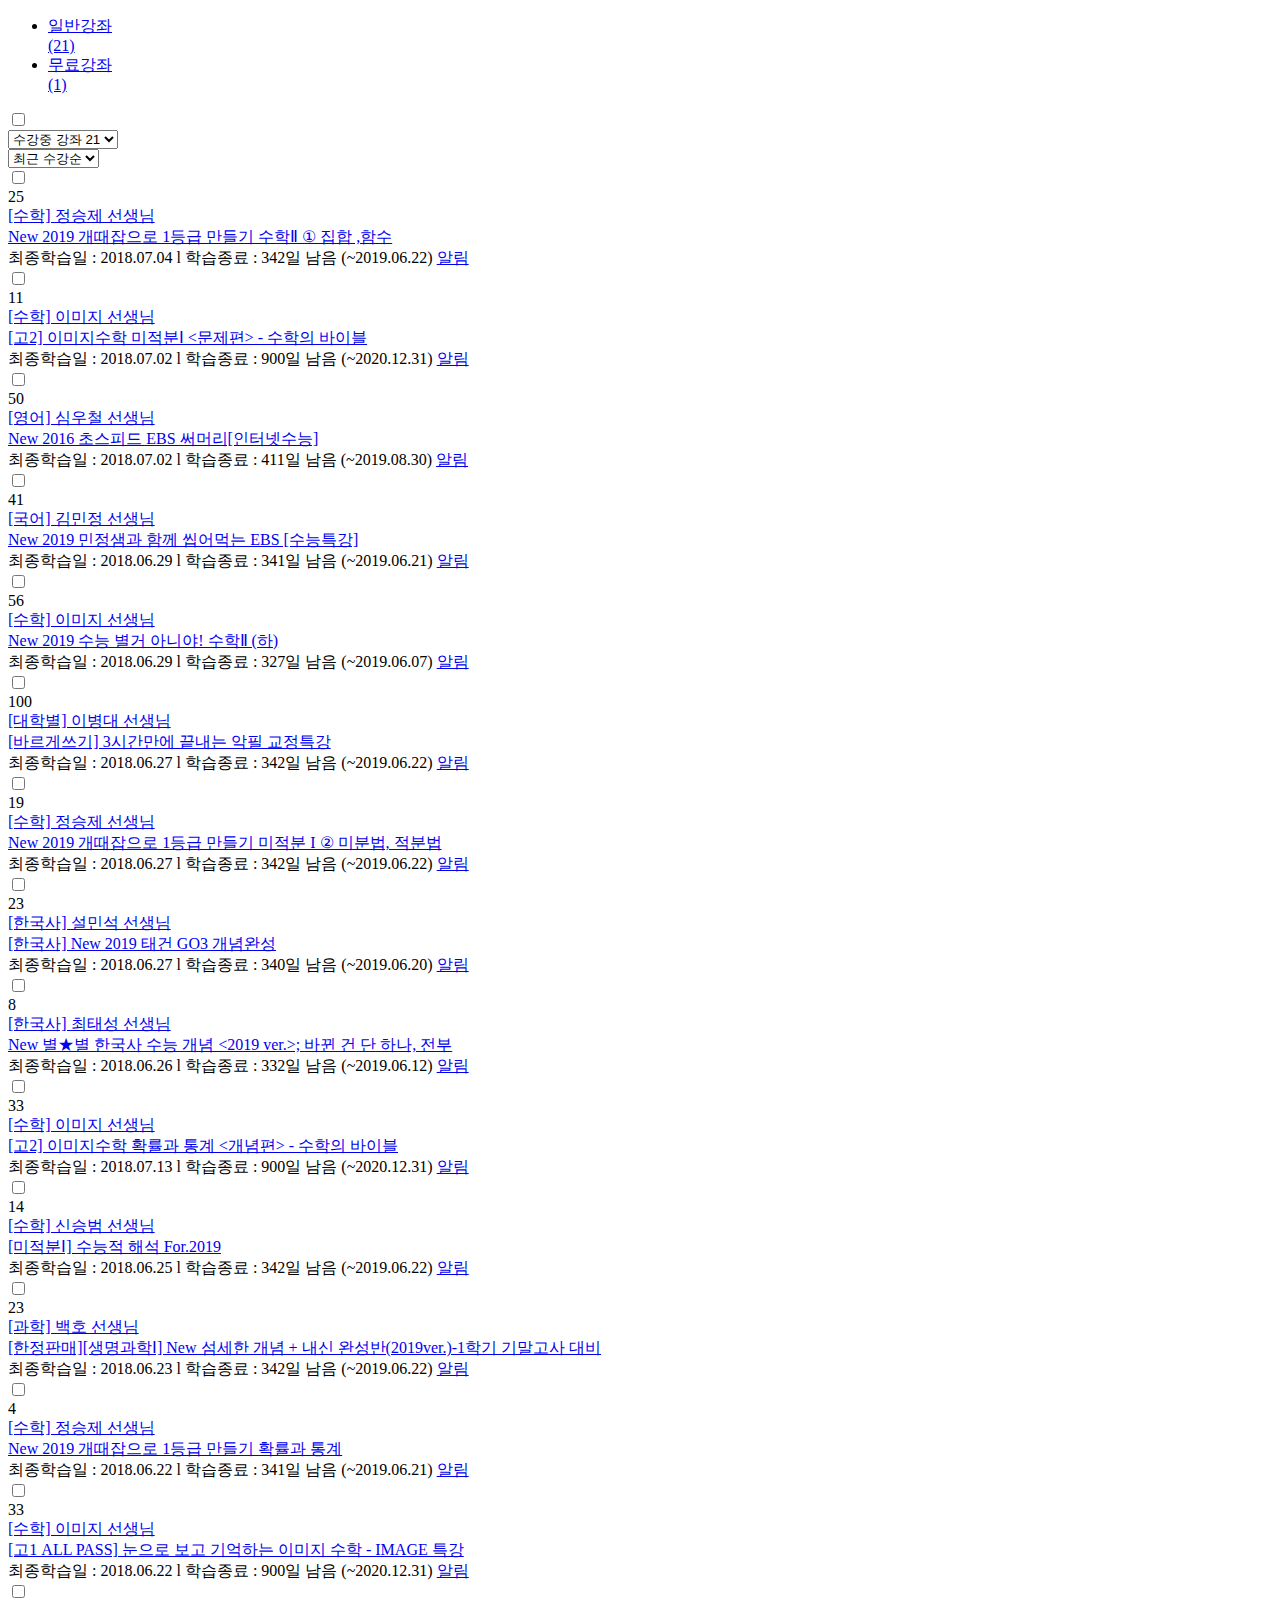
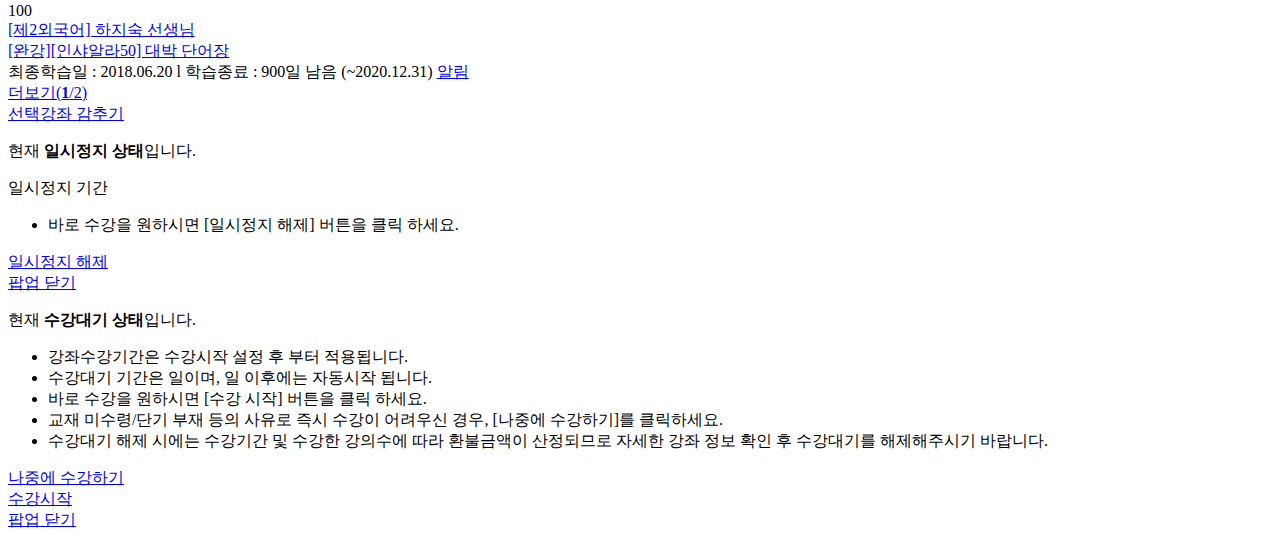
<file: app/src/main/assets/www/app/download.html>
<!DOCTYPE html>
<html>
<head>
	<meta http-equiv="Content-Type" content="text/html; charset=utf-8">
	<meta name="format-detection" content="telephone=no">
	<meta name="msapplication-tap-highlight" content="no">
	<meta name="viewport" content="user-scalable=no, initial-scale=1.0, width=device-width">

	<meta http-equiv="Content-Security-Policy" content="default-src * 'self' cdvfile://*; img-src * data: cdvfile://*; style-src 'self' 'unsafe-inline'; script-src 'self' 'unsafe-inline' 'unsafe-eval'">

	<link rel="stylesheet" type="text/css" href="file:///android_asset/www/app/common-res/css/metoos_2017.css">
	<script type="text/javascript" src="file:///android_asset/www/app/common-res/js/jquery/jquery-3.2.1.min.js"></script>
	<script type="text/javascript" src="file:///android_asset/www/app/common-res/js/etoos_util.js"></script>
	<script type="text/javascript" src="file:///android_asset/www/app/common-res/js/etoos_storage.js"></script>
	<script type="text/javascript" src="file:///android_asset/www/app/common-res/js/etoos_ui.js"></script>
	<script type="text/javascript" src="file:///android_asset/www/app/common/head.js"></script>

	<title>이투스 메인</title>
</head>
<body>
<div id="etoosHtmlBody">

	<div id="etoosWrap">

		<!--//////////////////// 메인 컨텐츠 시작 ////////////////////////////// -->
		<div id="etoosContent" class="maincont">

			<!-- 수강중 강좌 TAB -->
			<ul class="teacher_tab">
				<li><a href="lecture_watch.asp?lecture_list_type=base" class="pt10 pb10  on">일반강좌<br>(21)</a></li>



				<li><a href="lecture_watch.asp?lecture_list_type=free" class="pt10 pb10 ">무료강좌<br>(1)</a></li>


			</ul>




			<div class="sort_box">
				<div class="formoj">
					<div class="tcell pr3" style="width:20px">
			<span class="checkbox">
				<input type="checkbox" name="checkYN_nor" id="lect_sel" onclick="checkAll_nor()"><label for="lect_sel"><span class="box"></span></label>
			</span>
					</div>
					<div class="tcell">
						<select onchange="fn_lec_chg(this.value);">
							<option value="?lecture_list_type=base&lecture_base_order=4&page_size=15&MYROOM_OPEN_YN=Y" selected>수강중 강좌 21</option>
							<option value="?lecture_list_type=base&lecture_base_order=4&page_size=15&MYROOM_OPEN_YN=N" >감춘 강좌 0</option>
						</select>
					</div>
					<div class="tcell noline">
						<select onchange="fn_lec_chg(this.value);">
							<option value="?lecture_list_type=base&lecture_base_order=4&MYROOM_OPEN_YN=Y" selected>최근 수강순</option>
							<option value="?lecture_list_type=base&lecture_base_order=6&MYROOM_OPEN_YN=Y" >신규 강좌순</option>
							<option value="?lecture_list_type=base&lecture_base_order=2&MYROOM_OPEN_YN=Y" >선생님순</option>
						</select>
					</div>
				</div>
			</div>




			<form name="lectureStudyForm_nor" action="lecture_study_hide_submit.asp">
				<input type="hidden" name="LECTURE_LIST_TYPE" value="base">
				<input type="hidden" name="MSG">
				<input type="hidden" id="hid_now_page" name="hid_now_page" value="1">
				<input type="hidden" id="hid_lecture_study_id" name="hid_lecture_study_id" value="">

				<div class="myrmbody">

					<!-- #myrmlist 리스트 시작 -->
					<div id="myrmlist" class="myrmlist">


						<div class="mrbox">
							<div class="formoj">
								<div class="tcell pr3 vat" style="width:20px">
							<span class="checkbox">
								<input type="checkbox" name="LECTURE_STUDY_ID" id="LECTURE_STUDY_ID_38702204" value="38702204">
								<label for="LECTURE_STUDY_ID_38702204"><span class="box"></span></label>
								<input type="hidden" name="hiddenLECTURE_STUDY_ID" value="38702204">
							</span>
								</div>


								<div class="tcell pr3 vat" style="width:80px">
									<div class="tcell pr3 vat" style="width:80px">

								<span class="mychart" data-percent="25">
									<span class="percent">25</span>
								</span>

									</div>
								</div>
								<div class="tcell vat">

									<a href="http://m.etoos.com/my_room/Lecture/study_detail.asp?LECTURE_STUDY_ID=38702204&LECTURE_LIST_TYPE=base">

										<div class="mb3">

										</div>
										<div class="list_namet">[수학] 정승제 선생님
										</div>
										<div class="list_ti linetx2">New 2019 개때잡으로 1등급 만들기 수학Ⅱ ① 집합 ,함수 </div>
									</a>

									<span class="list_datab">

								최종학습일 : <span class="mrf_num11">2018.07.04</span>  <span class="txt_bar">l</span>

								학습종료 : <span class="colr_bgreen">342</span>일 남음 (~2019.06.22)

								<span class="bellonechec">
									<input type="hidden" id="bell_L55089" value="N">
									<a id="bell_btn_L55089" href="javascript:fnLecture_Apply('L55089','New 2019 개때잡으로 1등급 만들기 수학Ⅱ ① 집합 ,함수 ');void(0);" ><span>알림</span></a>
								</span>

							</span>


								</div>
							</div>

						</div>



						<div class="mrbox">
							<div class="formoj">
								<div class="tcell pr3 vat" style="width:20px">
							<span class="checkbox">
								<input type="checkbox" name="LECTURE_STUDY_ID" id="LECTURE_STUDY_ID_27667023" value="27667023">
								<label for="LECTURE_STUDY_ID_27667023"><span class="box"></span></label>
								<input type="hidden" name="hiddenLECTURE_STUDY_ID" value="27667023">
							</span>
								</div>


								<div class="tcell pr3 vat" style="width:80px">
									<div class="tcell pr3 vat" style="width:80px">

								<span class="mychart" data-percent="11">
									<span class="percent">11</span>
								</span>

									</div>
								</div>
								<div class="tcell vat">

									<a href="http://m.etoos.com/my_room/Lecture/study_detail.asp?LECTURE_STUDY_ID=27667023&LECTURE_LIST_TYPE=base">

										<div class="mb3">

										</div>
										<div class="list_namet">[수학] 이미지 선생님
										</div>
										<div class="list_ti linetx2">[고2] 이미지수학 미적분Ⅰ <문제편> - 수학의 바이블</div>
									</a>

									<span class="list_datab">

								최종학습일 : <span class="mrf_num11">2018.07.02</span>  <span class="txt_bar">l</span>

								학습종료 : <span class="colr_bgreen">900</span>일 남음 (~2020.12.31)

								<span class="bellonechec">
									<input type="hidden" id="bell_L44934" value="N">
									<a id="bell_btn_L44934" href="javascript:fnLecture_Apply('L44934','[고2] 이미지수학 미적분Ⅰ <문제편> - 수학의 바이블');void(0);" ><span>알림</span></a>
								</span>

							</span>


								</div>
							</div>

						</div>



						<div class="mrbox">
							<div class="formoj">
								<div class="tcell pr3 vat" style="width:20px">
							<span class="checkbox">
								<input type="checkbox" name="LECTURE_STUDY_ID" id="LECTURE_STUDY_ID_26347409" value="26347409">
								<label for="LECTURE_STUDY_ID_26347409"><span class="box"></span></label>
								<input type="hidden" name="hiddenLECTURE_STUDY_ID" value="26347409">
							</span>
								</div>


								<div class="tcell pr3 vat" style="width:80px">
									<div class="tcell pr3 vat" style="width:80px">

								<span class="mychart" data-percent="50">
									<span class="percent">50</span>
								</span>

									</div>
								</div>
								<div class="tcell vat">

									<a href="http://m.etoos.com/my_room/Lecture/study_detail.asp?LECTURE_STUDY_ID=26347409&LECTURE_LIST_TYPE=base">

										<div class="mb3">

										</div>
										<div class="list_namet">[영어] 심우철 선생님
										</div>
										<div class="list_ti linetx2">New 2016 초스피드 EBS 써머리[인터넷수능]</div>
									</a>

									<span class="list_datab">

								최종학습일 : <span class="mrf_num11">2018.07.02</span>  <span class="txt_bar">l</span>

								학습종료 : <span class="colr_bgreen">411</span>일 남음 (~2019.08.30)

								<span class="bellonechec">
									<input type="hidden" id="bell_L44886" value="N">
									<a id="bell_btn_L44886" href="javascript:fnLecture_Apply('L44886','New 2016 초스피드 EBS 써머리[인터넷수능]');void(0);" ><span>알림</span></a>
								</span>

							</span>


								</div>
							</div>

						</div>



						<div class="mrbox">
							<div class="formoj">
								<div class="tcell pr3 vat" style="width:20px">
							<span class="checkbox">
								<input type="checkbox" name="LECTURE_STUDY_ID" id="LECTURE_STUDY_ID_38694911" value="38694911">
								<label for="LECTURE_STUDY_ID_38694911"><span class="box"></span></label>
								<input type="hidden" name="hiddenLECTURE_STUDY_ID" value="38694911">
							</span>
								</div>


								<div class="tcell pr3 vat" style="width:80px">
									<div class="tcell pr3 vat" style="width:80px">

								<span class="mychart" data-percent="41">
									<span class="percent">41</span>
								</span>

									</div>
								</div>
								<div class="tcell vat">

									<a href="http://m.etoos.com/my_room/Lecture/study_detail.asp?LECTURE_STUDY_ID=38694911&LECTURE_LIST_TYPE=base">

										<div class="mb3">

										</div>
										<div class="list_namet">[국어] 김민정 선생님
										</div>
										<div class="list_ti linetx2">New 2019 민정샘과 함께 씹어먹는 EBS [수능특강]</div>
									</a>

									<span class="list_datab">

								최종학습일 : <span class="mrf_num11">2018.06.29</span>  <span class="txt_bar">l</span>

								학습종료 : <span class="colr_bgreen">341</span>일 남음 (~2019.06.21)

								<span class="bellonechec">
									<input type="hidden" id="bell_L56149" value="N">
									<a id="bell_btn_L56149" href="javascript:fnLecture_Apply('L56149','New 2019 민정샘과 함께 씹어먹는 EBS [수능특강]');void(0);" ><span>알림</span></a>
								</span>

							</span>


								</div>
							</div>

						</div>



						<div class="mrbox">
							<div class="formoj">
								<div class="tcell pr3 vat" style="width:20px">
							<span class="checkbox">
								<input type="checkbox" name="LECTURE_STUDY_ID" id="LECTURE_STUDY_ID_38515427" value="38515427">
								<label for="LECTURE_STUDY_ID_38515427"><span class="box"></span></label>
								<input type="hidden" name="hiddenLECTURE_STUDY_ID" value="38515427">
							</span>
								</div>


								<div class="tcell pr3 vat" style="width:80px">
									<div class="tcell pr3 vat" style="width:80px">

								<span class="mychart" data-percent="56">
									<span class="percent">56</span>
								</span>

									</div>
								</div>
								<div class="tcell vat">

									<a href="http://m.etoos.com/my_room/Lecture/study_detail.asp?LECTURE_STUDY_ID=38515427&LECTURE_LIST_TYPE=base">

										<div class="mb3">

										</div>
										<div class="list_namet">[수학] 이미지 선생님
										</div>
										<div class="list_ti linetx2">New 2019 수능 별거 아니야! 수학Ⅱ (하)</div>
									</a>

									<span class="list_datab">

								최종학습일 : <span class="mrf_num11">2018.06.29</span>  <span class="txt_bar">l</span>

								학습종료 : <span class="colr_bgreen">327</span>일 남음 (~2019.06.07)

								<span class="bellonechec">
									<input type="hidden" id="bell_L54818" value="N">
									<a id="bell_btn_L54818" href="javascript:fnLecture_Apply('L54818','New 2019 수능 별거 아니야! 수학Ⅱ (하)');void(0);" ><span>알림</span></a>
								</span>

							</span>


								</div>
							</div>

						</div>



						<div class="mrbox">
							<div class="formoj">
								<div class="tcell pr3 vat" style="width:20px">
							<span class="checkbox">
								<input type="checkbox" name="LECTURE_STUDY_ID" id="LECTURE_STUDY_ID_38704428" value="38704428">
								<label for="LECTURE_STUDY_ID_38704428"><span class="box"></span></label>
								<input type="hidden" name="hiddenLECTURE_STUDY_ID" value="38704428">
							</span>
								</div>


								<div class="tcell pr3 vat" style="width:80px">
									<div class="tcell pr3 vat" style="width:80px">

								<span class="mychart" data-percent="100">
									<span class="percent">100</span>
								</span>

									</div>
								</div>
								<div class="tcell vat">

									<a href="http://m.etoos.com/my_room/Lecture/study_detail.asp?LECTURE_STUDY_ID=38704428&LECTURE_LIST_TYPE=base">

										<div class="mb3">

										</div>
										<div class="list_namet">[대학별] 이병대 선생님
										</div>
										<div class="list_ti linetx2">[바르게쓰기] 3시간만에 끝내는 악필 교정특강</div>
									</a>

									<span class="list_datab">

								최종학습일 : <span class="mrf_num11">2018.06.27</span>  <span class="txt_bar">l</span>

								학습종료 : <span class="colr_bgreen">342</span>일 남음 (~2019.06.22)

								<span class="bellonechec">
									<input type="hidden" id="bell_L46814" value="N">
									<a id="bell_btn_L46814" href="javascript:fnLecture_Apply('L46814','[바르게쓰기] 3시간만에 끝내는 악필 교정특강');void(0);" ><span>알림</span></a>
								</span>

							</span>


								</div>
							</div>

						</div>



						<div class="mrbox">
							<div class="formoj">
								<div class="tcell pr3 vat" style="width:20px">
							<span class="checkbox">
								<input type="checkbox" name="LECTURE_STUDY_ID" id="LECTURE_STUDY_ID_38702833" value="38702833">
								<label for="LECTURE_STUDY_ID_38702833"><span class="box"></span></label>
								<input type="hidden" name="hiddenLECTURE_STUDY_ID" value="38702833">
							</span>
								</div>


								<div class="tcell pr3 vat" style="width:80px">
									<div class="tcell pr3 vat" style="width:80px">

								<span class="mychart" data-percent="19">
									<span class="percent">19</span>
								</span>

									</div>
								</div>
								<div class="tcell vat">

									<a href="http://m.etoos.com/my_room/Lecture/study_detail.asp?LECTURE_STUDY_ID=38702833&LECTURE_LIST_TYPE=base">

										<div class="mb3">

										</div>
										<div class="list_namet">[수학] 정승제 선생님
										</div>
										<div class="list_ti linetx2">New 2019 개때잡으로 1등급 만들기 미적분 I ② 미분법, 적분법</div>
									</a>

									<span class="list_datab">

								최종학습일 : <span class="mrf_num11">2018.06.27</span>  <span class="txt_bar">l</span>

								학습종료 : <span class="colr_bgreen">342</span>일 남음 (~2019.06.22)

								<span class="bellonechec">
									<input type="hidden" id="bell_L55489" value="N">
									<a id="bell_btn_L55489" href="javascript:fnLecture_Apply('L55489','New 2019 개때잡으로 1등급 만들기 미적분 I ② 미분법, 적분법');void(0);" ><span>알림</span></a>
								</span>

							</span>


								</div>
							</div>

						</div>



						<div class="mrbox">
							<div class="formoj">
								<div class="tcell pr3 vat" style="width:20px">
							<span class="checkbox">
								<input type="checkbox" name="LECTURE_STUDY_ID" id="LECTURE_STUDY_ID_38689710" value="38689710">
								<label for="LECTURE_STUDY_ID_38689710"><span class="box"></span></label>
								<input type="hidden" name="hiddenLECTURE_STUDY_ID" value="38689710">
							</span>
								</div>


								<div class="tcell pr3 vat" style="width:80px">
									<div class="tcell pr3 vat" style="width:80px">

								<span class="mychart" data-percent="23">
									<span class="percent">23</span>
								</span>

									</div>
								</div>
								<div class="tcell vat">

									<a href="http://m.etoos.com/my_room/Lecture/study_detail.asp?LECTURE_STUDY_ID=38689710&LECTURE_LIST_TYPE=base">

										<div class="mb3">

										</div>
										<div class="list_namet">[한국사] 설민석 선생님
										</div>
										<div class="list_ti linetx2">[한국사] New 2019 태건 GO3 개념완성</div>
									</a>

									<span class="list_datab">

								최종학습일 : <span class="mrf_num11">2018.06.27</span>  <span class="txt_bar">l</span>

								학습종료 : <span class="colr_bgreen">340</span>일 남음 (~2019.06.20)

								<span class="bellonechec">
									<input type="hidden" id="bell_L55440" value="N">
									<a id="bell_btn_L55440" href="javascript:fnLecture_Apply('L55440','[한국사] New 2019 태건 GO3 개념완성');void(0);" ><span>알림</span></a>
								</span>

							</span>


								</div>
							</div>

						</div>



						<div class="mrbox">
							<div class="formoj">
								<div class="tcell pr3 vat" style="width:20px">
							<span class="checkbox">
								<input type="checkbox" name="LECTURE_STUDY_ID" id="LECTURE_STUDY_ID_38607281" value="38607281">
								<label for="LECTURE_STUDY_ID_38607281"><span class="box"></span></label>
								<input type="hidden" name="hiddenLECTURE_STUDY_ID" value="38607281">
							</span>
								</div>


								<div class="tcell pr3 vat" style="width:80px">
									<div class="tcell pr3 vat" style="width:80px">

								<span class="mychart" data-percent="8">
									<span class="percent">8</span>
								</span>

									</div>
								</div>
								<div class="tcell vat">

									<a href="http://m.etoos.com/my_room/Lecture/study_detail.asp?LECTURE_STUDY_ID=38607281&LECTURE_LIST_TYPE=base">

										<div class="mb3">

										</div>
										<div class="list_namet">[한국사] 최태성 선생님
										</div>
										<div class="list_ti linetx2">New 별★별 한국사 수능 개념 <2019 ver.>; 바뀐 건 단 하나, 전부</div>
									</a>

									<span class="list_datab">

								최종학습일 : <span class="mrf_num11">2018.06.26</span>  <span class="txt_bar">l</span>

								학습종료 : <span class="colr_bgreen">332</span>일 남음 (~2019.06.12)

								<span class="bellonechec">
									<input type="hidden" id="bell_L55379" value="N">
									<a id="bell_btn_L55379" href="javascript:fnLecture_Apply('L55379','New 별★별 한국사 수능 개념 <2019 ver.>; 바뀐 건 단 하나, 전부');void(0);" ><span>알림</span></a>
								</span>

							</span>


								</div>
							</div>

						</div>



						<div class="mrbox">
							<div class="formoj">
								<div class="tcell pr3 vat" style="width:20px">
							<span class="checkbox">
								<input type="checkbox" name="LECTURE_STUDY_ID" id="LECTURE_STUDY_ID_27667027" value="27667027">
								<label for="LECTURE_STUDY_ID_27667027"><span class="box"></span></label>
								<input type="hidden" name="hiddenLECTURE_STUDY_ID" value="27667027">
							</span>
								</div>


								<div class="tcell pr3 vat" style="width:80px">
									<div class="tcell pr3 vat" style="width:80px">

								<span class="mychart" data-percent="33">
									<span class="percent">33</span>
								</span>

									</div>
								</div>
								<div class="tcell vat">

									<a href="http://m.etoos.com/my_room/Lecture/study_detail.asp?LECTURE_STUDY_ID=27667027&LECTURE_LIST_TYPE=base">

										<div class="mb3">

										</div>
										<div class="list_namet">[수학] 이미지 선생님
										</div>
										<div class="list_ti linetx2">[고2] 이미지수학 확률과 통계 <개념편> - 수학의 바이블</div>
									</a>

									<span class="list_datab">

								최종학습일 : <span class="mrf_num11">2018.07.13</span>  <span class="txt_bar">l</span>

								학습종료 : <span class="colr_bgreen">900</span>일 남음 (~2020.12.31)

								<span class="bellonechec">
									<input type="hidden" id="bell_L45429" value="N">
									<a id="bell_btn_L45429" href="javascript:fnLecture_Apply('L45429','[고2] 이미지수학 확률과 통계 <개념편> - 수학의 바이블');void(0);" ><span>알림</span></a>
								</span>

							</span>


								</div>
							</div>

						</div>



						<div class="mrbox">
							<div class="formoj">
								<div class="tcell pr3 vat" style="width:20px">
							<span class="checkbox">
								<input type="checkbox" name="LECTURE_STUDY_ID" id="LECTURE_STUDY_ID_38701809" value="38701809">
								<label for="LECTURE_STUDY_ID_38701809"><span class="box"></span></label>
								<input type="hidden" name="hiddenLECTURE_STUDY_ID" value="38701809">
							</span>
								</div>


								<div class="tcell pr3 vat" style="width:80px">
									<div class="tcell pr3 vat" style="width:80px">

								<span class="mychart" data-percent="14">
									<span class="percent">14</span>
								</span>

									</div>
								</div>
								<div class="tcell vat">

									<a href="http://m.etoos.com/my_room/Lecture/study_detail.asp?LECTURE_STUDY_ID=38701809&LECTURE_LIST_TYPE=base">

										<div class="mb3">

										</div>
										<div class="list_namet">[수학] 신승범 선생님
										</div>
										<div class="list_ti linetx2">[미적분Ⅰ] 수능적 해석 For.2019</div>
									</a>

									<span class="list_datab">

								최종학습일 : <span class="mrf_num11">2018.06.25</span>  <span class="txt_bar">l</span>

								학습종료 : <span class="colr_bgreen">342</span>일 남음 (~2019.06.22)

								<span class="bellonechec">
									<input type="hidden" id="bell_L55080" value="N">
									<a id="bell_btn_L55080" href="javascript:fnLecture_Apply('L55080','[미적분Ⅰ] 수능적 해석 For.2019');void(0);" ><span>알림</span></a>
								</span>

							</span>


								</div>
							</div>

						</div>



						<div class="mrbox">
							<div class="formoj">
								<div class="tcell pr3 vat" style="width:20px">
							<span class="checkbox">
								<input type="checkbox" name="LECTURE_STUDY_ID" id="LECTURE_STUDY_ID_38704409" value="38704409">
								<label for="LECTURE_STUDY_ID_38704409"><span class="box"></span></label>
								<input type="hidden" name="hiddenLECTURE_STUDY_ID" value="38704409">
							</span>
								</div>


								<div class="tcell pr3 vat" style="width:80px">
									<div class="tcell pr3 vat" style="width:80px">

								<span class="mychart" data-percent="23">
									<span class="percent">23</span>
								</span>

									</div>
								</div>
								<div class="tcell vat">

									<a href="http://m.etoos.com/my_room/Lecture/study_detail.asp?LECTURE_STUDY_ID=38704409&LECTURE_LIST_TYPE=base">

										<div class="mb3">

										</div>
										<div class="list_namet">[과학] 백호 선생님
										</div>
										<div class="list_ti linetx2">[한정판매][생명과학Ⅰ] New 섬세한 개념 + 내신 완성반(2019ver.)-1학기 기말고사 대비</div>
									</a>

									<span class="list_datab">

								최종학습일 : <span class="mrf_num11">2018.06.23</span>  <span class="txt_bar">l</span>

								학습종료 : <span class="colr_bgreen">342</span>일 남음 (~2019.06.22)

								<span class="bellonechec">
									<input type="hidden" id="bell_L56979" value="N">
									<a id="bell_btn_L56979" href="javascript:fnLecture_Apply('L56979','[한정판매][생명과학Ⅰ] New 섬세한 개념 + 내신 완성반(2019ver.)-1학기 기말고사 대비');void(0);" ><span>알림</span></a>
								</span>

							</span>


								</div>
							</div>

						</div>



						<div class="mrbox">
							<div class="formoj">
								<div class="tcell pr3 vat" style="width:20px">
							<span class="checkbox">
								<input type="checkbox" name="LECTURE_STUDY_ID" id="LECTURE_STUDY_ID_38693622" value="38693622">
								<label for="LECTURE_STUDY_ID_38693622"><span class="box"></span></label>
								<input type="hidden" name="hiddenLECTURE_STUDY_ID" value="38693622">
							</span>
								</div>


								<div class="tcell pr3 vat" style="width:80px">
									<div class="tcell pr3 vat" style="width:80px">

								<span class="mychart" data-percent="4">
									<span class="percent">4</span>
								</span>

									</div>
								</div>
								<div class="tcell vat">

									<a href="http://m.etoos.com/my_room/Lecture/study_detail.asp?LECTURE_STUDY_ID=38693622&LECTURE_LIST_TYPE=base">

										<div class="mb3">

										</div>
										<div class="list_namet">[수학] 정승제 선생님
										</div>
										<div class="list_ti linetx2">New 2019 개때잡으로 1등급 만들기 확률과 통계 </div>
									</a>

									<span class="list_datab">

								최종학습일 : <span class="mrf_num11">2018.06.22</span>  <span class="txt_bar">l</span>

								학습종료 : <span class="colr_bgreen">341</span>일 남음 (~2019.06.21)

								<span class="bellonechec">
									<input type="hidden" id="bell_L55509" value="N">
									<a id="bell_btn_L55509" href="javascript:fnLecture_Apply('L55509','New 2019 개때잡으로 1등급 만들기 확률과 통계 ');void(0);" ><span>알림</span></a>
								</span>

							</span>


								</div>
							</div>

						</div>



						<div class="mrbox">
							<div class="formoj">
								<div class="tcell pr3 vat" style="width:20px">
							<span class="checkbox">
								<input type="checkbox" name="LECTURE_STUDY_ID" id="LECTURE_STUDY_ID_27667022" value="27667022">
								<label for="LECTURE_STUDY_ID_27667022"><span class="box"></span></label>
								<input type="hidden" name="hiddenLECTURE_STUDY_ID" value="27667022">
							</span>
								</div>


								<div class="tcell pr3 vat" style="width:80px">
									<div class="tcell pr3 vat" style="width:80px">

								<span class="mychart" data-percent="33">
									<span class="percent">33</span>
								</span>

									</div>
								</div>
								<div class="tcell vat">

									<a href="http://m.etoos.com/my_room/Lecture/study_detail.asp?LECTURE_STUDY_ID=27667022&LECTURE_LIST_TYPE=base">

										<div class="mb3">

										</div>
										<div class="list_namet">[수학] 이미지 선생님
										</div>
										<div class="list_ti linetx2">[고1 ALL PASS] 눈으로 보고 기억하는 이미지 수학 - IMAGE 특강</div>
									</a>

									<span class="list_datab">

								최종학습일 : <span class="mrf_num11">2018.06.22</span>  <span class="txt_bar">l</span>

								학습종료 : <span class="colr_bgreen">900</span>일 남음 (~2020.12.31)

								<span class="bellonechec">
									<input type="hidden" id="bell_L44113" value="Y">
									<a id="bell_btn_L44113" href="javascript:fnLecture_Apply('L44113','[고1 ALL PASS] 눈으로 보고 기억하는 이미지 수학 - IMAGE 특강');void(0);" class="on"><span>알림</span></a>
								</span>

							</span>


								</div>
							</div>

						</div>



						<div class="mrbox">
							<div class="formoj">
								<div class="tcell pr3 vat" style="width:20px">
							<span class="checkbox">
								<input type="checkbox" name="LECTURE_STUDY_ID" id="LECTURE_STUDY_ID_27667019" value="27667019">
								<label for="LECTURE_STUDY_ID_27667019"><span class="box"></span></label>
								<input type="hidden" name="hiddenLECTURE_STUDY_ID" value="27667019">
							</span>
								</div>


								<div class="tcell pr3 vat" style="width:80px">
									<div class="tcell pr3 vat" style="width:80px">

								<span class="mychart" data-percent="100">
									<span class="percent">100</span>
								</span>

									</div>
								</div>
								<div class="tcell vat">

									<a href="http://m.etoos.com/my_room/Lecture/study_detail.asp?LECTURE_STUDY_ID=27667019&LECTURE_LIST_TYPE=base">

										<div class="mb3">

										</div>
										<div class="list_namet">[제2외국어] 하지숙 선생님
										</div>
										<div class="list_ti linetx2">[완강][인샤알라50] 대박 단어장</div>
									</a>

									<span class="list_datab">

								최종학습일 : <span class="mrf_num11">2018.06.20</span>  <span class="txt_bar">l</span>

								학습종료 : <span class="colr_bgreen">900</span>일 남음 (~2020.12.31)

								<span class="bellonechec">
									<input type="hidden" id="bell_L42125" value="Y">
									<a id="bell_btn_L42125" href="javascript:fnLecture_Apply('L42125','[완강][인샤알라50] 대박 단어장');void(0);" class="on"><span>알림</span></a>
								</span>

							</span>


								</div>
							</div>

						</div>


					</div>
					<!-- #myrmlist 리스트 끝 -->


					<div id="div_more"></div>
					<a href="javascript:ajax_get_page();void(0);" id="morebtn" class="morebtn">더보기<span>(<strong id='now_page'>1</strong>/2)</span></a>

					<div class="subcontent pb40">
						<div class="wr_btns">
							<div class="tcell"><a href="javascript: goHide_nor();" class="com_btn mt0"><span id="hiddenText">선택강좌 감추기</span></a></div>
						</div>
					</div>

				</div>

			</form>


			<form method="post" name="frm">
				<input type="hidden" name="LECTURE_STUDY_ID">
			</form>


			<!-- 일시정지 팝업 START -->
			<form method="post" name="frm1" action="lecture_restart_cu.asp">
				<input type="hidden" name="LECTURE_STUDY_ID">
				<input type="hidden" name="LECTURE_LIST_TYPE" value="base">

				<div id="stopbypop" class="alertpop standbypop">
					<div class="atranim">
						<div>
							<p class="sbpti">현재 <strong>일시정지 상태</strong>입니다.</p>
							<div class="box">
								<p>일시정지 기간</p>
								<div id="pauseTerm"></div>
							</div>
							<ul class="list_type1">
								<li>바로 수강을 원하시면 [일시정지 해제] 버튼을 클릭 하세요.</li>
								<li id="studyRestartGB" style="display:none"><span class="colr_bgreen">일시정지 해제 시 패키지에 속한 모든 강좌의 일시 정지가 해제됩니다.</span></li>
							</ul>
							<div class="wr_btns mt15">
								<div class="tcell tal"><a href="javascript:document.frm1.submit();void(0);" class="com_btn btncolor_1">일시정지 해제</a></div>
							</div>
						</div>
						<a href="#" class="alertpopcle" onclick="fnPopupClose('alert', '#stopbypop', ''); void(0);"><span>팝업 닫기</span></a>
					</div>
					<span class="alertbg"></span>
				</div>
			</form>
			<!-- 일시정지 팝업 END -->

			<!-- 수강대기 팝업 START -->
			<form method="post" name="frm2" action="lecture_standby_cu.asp">
				<input type="hidden" name="LECTURE_STUDY_ID">
				<input type="hidden" name="LECTURE_LIST_TYPE" value="base">

				<div id="standbypop" class="alertpop standbypop">
					<div class="atranim">
						<div>
							<p class="sbpti">현재 <strong>수강대기 상태</strong>입니다.</p>
							<ul class="list_type1">
								<li>강좌수강기간은 수강시작 설정 후 부터 적용됩니다.</li>
								<li>수강대기 기간은 <span class="delay_date"></span>일이며, <span class="delay_date"></span>일 이후에는 자동시작 됩니다.</li>
								<li>바로 수강을 원하시면 [수강 시작] 버튼을 클릭 하세요.</li>
								<li>교재 미수령/단기 부재 등의 사유로 즉시 수강이 어려우신 경우, [나중에 수강하기]를 클릭하세요.</li>
								<li>수강대기 해제 시에는 수강기간 및 수강한 강의수에 따라 환불금액이 산정되므로 자세한 강좌 정보 확인 후 수강대기를 해제해주시기 바랍니다.</li>
								<li id="pkg_only_info" style="display:none;"><span class="colr_bgreen">수강대기 해제 시 패키지에 속한 모든 강좌의 수강 대기가 해제됩니다.</span></li>
							</ul>
							<div class="wr_btns mt15">
								<div class="tcell tar pr3"><a href="#none" onclick="fnPopupClose('alert', '#standbypop', ''); void(0);" class="com_btn">나중에 수강하기</a></div>
								<div class="tcell tal pl3"><a href="javascript:document.frm2.submit();void(0);" class="com_btn btncolor_1">수강시작</a></div>
							</div>
						</div>
						<a href="#" class="alertpopcle" onclick="fnPopupClose('alert', '#standbypop', ''); void(0);"><span>팝업 닫기</span></a>
					</div>
					<span class="alertbg"></span>
				</div>

			</form>
			<!-- 수강대기 팝업 END -->

		</div>
		<!--//////////////////// 메인 컨텐츠 종료 ////////////////////////////// -->

	</div>


</div>

<script type="text/javascript" src="file:///android_asset/www/cordova.js"></script>

<!-- external library -->
<script type="text/javascript" src="file:///android_asset/www/app/common-res/js/lib/nano-sql.min.js"></script>
<!-- external library -->

<!-- etoos library -->
<script type="text/javascript" src="file:///android_asset/www/app/common-res/js/etoos_common.js"></script>
<!-- etoos library -->

<script type="text/javascript" src="download.js"></script>

</body>
</html>
</file>
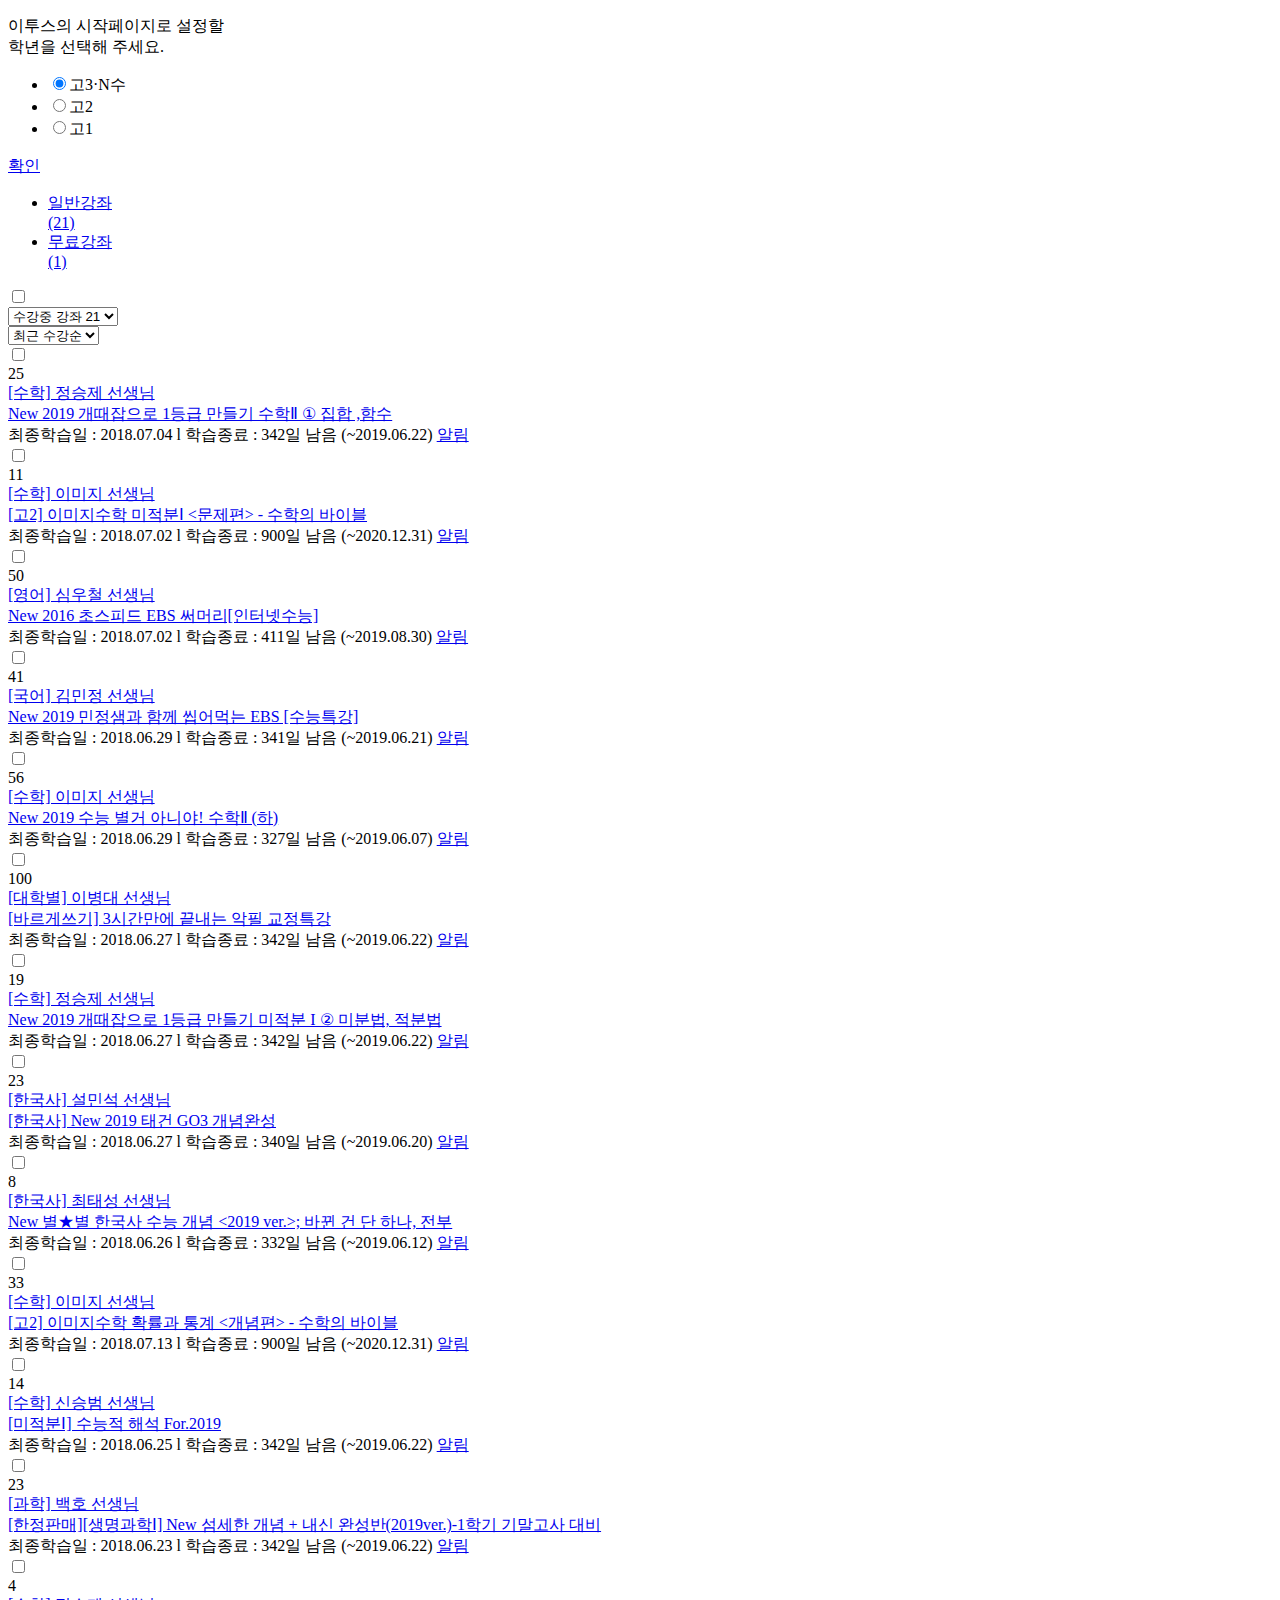
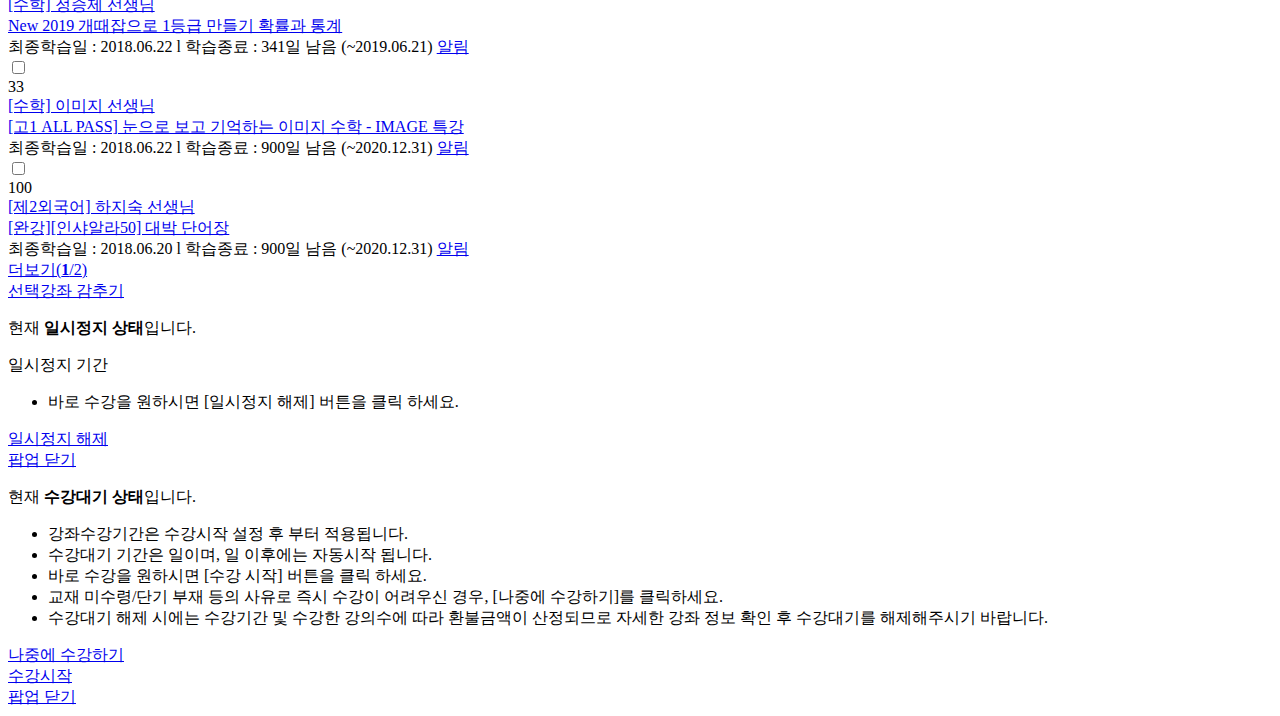
<file: app/src/main/assets/www/app/favorite.html>
<!DOCTYPE html>
<html>
<head>
	<meta http-equiv="Content-Type" content="text/html; charset=utf-8">
	<meta name="format-detection" content="telephone=no">
	<meta name="msapplication-tap-highlight" content="no">
	<meta name="viewport" content="user-scalable=no, initial-scale=1.0, width=device-width">

	<meta http-equiv="Content-Security-Policy" content="default-src * 'self' cdvfile://*; img-src * data: cdvfile://*; style-src 'self' 'unsafe-inline'; script-src 'self' 'unsafe-inline' 'unsafe-eval'">

	<link rel="stylesheet" type="text/css" href="file:///android_asset/www/app/common-res/css/metoos_2017.css">
	<script type="text/javascript" src="file:///android_asset/www/app/common-res/js/jquery/jquery-3.2.1.min.js"></script>
	<script type="text/javascript" src="file:///android_asset/www/app/common-res/js/etoos_util.js"></script>
	<script type="text/javascript" src="file:///android_asset/www/app/common-res/js/etoos_storage.js"></script>
	<script type="text/javascript" src="file:///android_asset/www/app/common-res/js/etoos_ui.js"></script>
	<script type="text/javascript" src="file:///android_asset/www/app/common/head.js"></script>

	<title>이투스 메인</title>
</head>
<body>
<div id="etoosHtmlBody">

	<div id="intro_go" class="intro_go alertpop">
		<div class="atranim">
			<p>이투스의 시작페이지로 설정할<br />학년을 선택해 주세요. </p>
			<ul>
				<li><input type="radio" id="etgrd_go3" name="set_etgrd"  Checked value="go3"><label for="etgrd_go3">고3·N수</label></li>
				<li><input type="radio" id="etgrd_go2" name="set_etgrd"  value="go2"><label for="etgrd_go2">고2</label></li>
				<li><input type="radio" id="etgrd_go1" name="set_etgrd"  value="go1"><label for="etgrd_go1">고1</label></li>
			</ul>
			<!--<p class="tal fw300 fz13">학년을 선택해 주세요.</p>-->
			<a href="javascript:;" onclick="fnGrdChange();" class="intro_popbtn f_r"><span>확인</span></a>
		</div>
		<span class="alertbg"></span>
	</div>


	<div id="etoosWrap">

		<!--//////////////////// 메인 컨텐츠 시작 ////////////////////////////// -->
		<div id="etoosContent" class="maincont">

			<!-- 수강중 강좌 TAB -->
			<ul class="teacher_tab">
				<li><a href="lecture_watch.asp?lecture_list_type=base" class="pt10 pb10  on">일반강좌<br>(21)</a></li>



				<li><a href="lecture_watch.asp?lecture_list_type=free" class="pt10 pb10 ">무료강좌<br>(1)</a></li>


			</ul>




			<div class="sort_box">
				<div class="formoj">
					<div class="tcell pr3" style="width:20px">
			<span class="checkbox">
				<input type="checkbox" name="checkYN_nor" id="lect_sel" onclick="checkAll_nor()"><label for="lect_sel"><span class="box"></span></label>
			</span>
					</div>
					<div class="tcell">
						<select onchange="fn_lec_chg(this.value);">
							<option value="?lecture_list_type=base&lecture_base_order=4&page_size=15&MYROOM_OPEN_YN=Y" selected>수강중 강좌 21</option>
							<option value="?lecture_list_type=base&lecture_base_order=4&page_size=15&MYROOM_OPEN_YN=N" >감춘 강좌 0</option>
						</select>
					</div>
					<div class="tcell noline">
						<select onchange="fn_lec_chg(this.value);">
							<option value="?lecture_list_type=base&lecture_base_order=4&MYROOM_OPEN_YN=Y" selected>최근 수강순</option>
							<option value="?lecture_list_type=base&lecture_base_order=6&MYROOM_OPEN_YN=Y" >신규 강좌순</option>
							<option value="?lecture_list_type=base&lecture_base_order=2&MYROOM_OPEN_YN=Y" >선생님순</option>
						</select>
					</div>
				</div>
			</div>




			<form name="lectureStudyForm_nor" action="lecture_study_hide_submit.asp">
				<input type="hidden" name="LECTURE_LIST_TYPE" value="base">
				<input type="hidden" name="MSG">
				<input type="hidden" id="hid_now_page" name="hid_now_page" value="1">
				<input type="hidden" id="hid_lecture_study_id" name="hid_lecture_study_id" value="">

				<div class="myrmbody">

					<!-- #myrmlist 리스트 시작 -->
					<div id="myrmlist" class="myrmlist">


						<div class="mrbox">
							<div class="formoj">
								<div class="tcell pr3 vat" style="width:20px">
							<span class="checkbox">
								<input type="checkbox" name="LECTURE_STUDY_ID" id="LECTURE_STUDY_ID_38702204" value="38702204">
								<label for="LECTURE_STUDY_ID_38702204"><span class="box"></span></label>
								<input type="hidden" name="hiddenLECTURE_STUDY_ID" value="38702204">
							</span>
								</div>


								<div class="tcell pr3 vat" style="width:80px">
									<div class="tcell pr3 vat" style="width:80px">

								<span class="mychart" data-percent="25">
									<span class="percent">25</span>
								</span>

									</div>
								</div>
								<div class="tcell vat">

									<a href="http://m.etoos.com/my_room/Lecture/study_detail.asp?LECTURE_STUDY_ID=38702204&LECTURE_LIST_TYPE=base">

										<div class="mb3">

										</div>
										<div class="list_namet">[수학] 정승제 선생님
										</div>
										<div class="list_ti linetx2">New 2019 개때잡으로 1등급 만들기 수학Ⅱ ① 집합 ,함수 </div>
									</a>

									<span class="list_datab">

								최종학습일 : <span class="mrf_num11">2018.07.04</span>  <span class="txt_bar">l</span>

								학습종료 : <span class="colr_bgreen">342</span>일 남음 (~2019.06.22)

								<span class="bellonechec">
									<input type="hidden" id="bell_L55089" value="N">
									<a id="bell_btn_L55089" href="javascript:fnLecture_Apply('L55089','New 2019 개때잡으로 1등급 만들기 수학Ⅱ ① 집합 ,함수 ');void(0);" ><span>알림</span></a>
								</span>

							</span>


								</div>
							</div>

						</div>



						<div class="mrbox">
							<div class="formoj">
								<div class="tcell pr3 vat" style="width:20px">
							<span class="checkbox">
								<input type="checkbox" name="LECTURE_STUDY_ID" id="LECTURE_STUDY_ID_27667023" value="27667023">
								<label for="LECTURE_STUDY_ID_27667023"><span class="box"></span></label>
								<input type="hidden" name="hiddenLECTURE_STUDY_ID" value="27667023">
							</span>
								</div>


								<div class="tcell pr3 vat" style="width:80px">
									<div class="tcell pr3 vat" style="width:80px">

								<span class="mychart" data-percent="11">
									<span class="percent">11</span>
								</span>

									</div>
								</div>
								<div class="tcell vat">

									<a href="http://m.etoos.com/my_room/Lecture/study_detail.asp?LECTURE_STUDY_ID=27667023&LECTURE_LIST_TYPE=base">

										<div class="mb3">

										</div>
										<div class="list_namet">[수학] 이미지 선생님
										</div>
										<div class="list_ti linetx2">[고2] 이미지수학 미적분Ⅰ <문제편> - 수학의 바이블</div>
									</a>

									<span class="list_datab">

								최종학습일 : <span class="mrf_num11">2018.07.02</span>  <span class="txt_bar">l</span>

								학습종료 : <span class="colr_bgreen">900</span>일 남음 (~2020.12.31)

								<span class="bellonechec">
									<input type="hidden" id="bell_L44934" value="N">
									<a id="bell_btn_L44934" href="javascript:fnLecture_Apply('L44934','[고2] 이미지수학 미적분Ⅰ <문제편> - 수학의 바이블');void(0);" ><span>알림</span></a>
								</span>

							</span>


								</div>
							</div>

						</div>



						<div class="mrbox">
							<div class="formoj">
								<div class="tcell pr3 vat" style="width:20px">
							<span class="checkbox">
								<input type="checkbox" name="LECTURE_STUDY_ID" id="LECTURE_STUDY_ID_26347409" value="26347409">
								<label for="LECTURE_STUDY_ID_26347409"><span class="box"></span></label>
								<input type="hidden" name="hiddenLECTURE_STUDY_ID" value="26347409">
							</span>
								</div>


								<div class="tcell pr3 vat" style="width:80px">
									<div class="tcell pr3 vat" style="width:80px">

								<span class="mychart" data-percent="50">
									<span class="percent">50</span>
								</span>

									</div>
								</div>
								<div class="tcell vat">

									<a href="http://m.etoos.com/my_room/Lecture/study_detail.asp?LECTURE_STUDY_ID=26347409&LECTURE_LIST_TYPE=base">

										<div class="mb3">

										</div>
										<div class="list_namet">[영어] 심우철 선생님
										</div>
										<div class="list_ti linetx2">New 2016 초스피드 EBS 써머리[인터넷수능]</div>
									</a>

									<span class="list_datab">

								최종학습일 : <span class="mrf_num11">2018.07.02</span>  <span class="txt_bar">l</span>

								학습종료 : <span class="colr_bgreen">411</span>일 남음 (~2019.08.30)

								<span class="bellonechec">
									<input type="hidden" id="bell_L44886" value="N">
									<a id="bell_btn_L44886" href="javascript:fnLecture_Apply('L44886','New 2016 초스피드 EBS 써머리[인터넷수능]');void(0);" ><span>알림</span></a>
								</span>

							</span>


								</div>
							</div>

						</div>



						<div class="mrbox">
							<div class="formoj">
								<div class="tcell pr3 vat" style="width:20px">
							<span class="checkbox">
								<input type="checkbox" name="LECTURE_STUDY_ID" id="LECTURE_STUDY_ID_38694911" value="38694911">
								<label for="LECTURE_STUDY_ID_38694911"><span class="box"></span></label>
								<input type="hidden" name="hiddenLECTURE_STUDY_ID" value="38694911">
							</span>
								</div>


								<div class="tcell pr3 vat" style="width:80px">
									<div class="tcell pr3 vat" style="width:80px">

								<span class="mychart" data-percent="41">
									<span class="percent">41</span>
								</span>

									</div>
								</div>
								<div class="tcell vat">

									<a href="http://m.etoos.com/my_room/Lecture/study_detail.asp?LECTURE_STUDY_ID=38694911&LECTURE_LIST_TYPE=base">

										<div class="mb3">

										</div>
										<div class="list_namet">[국어] 김민정 선생님
										</div>
										<div class="list_ti linetx2">New 2019 민정샘과 함께 씹어먹는 EBS [수능특강]</div>
									</a>

									<span class="list_datab">

								최종학습일 : <span class="mrf_num11">2018.06.29</span>  <span class="txt_bar">l</span>

								학습종료 : <span class="colr_bgreen">341</span>일 남음 (~2019.06.21)

								<span class="bellonechec">
									<input type="hidden" id="bell_L56149" value="N">
									<a id="bell_btn_L56149" href="javascript:fnLecture_Apply('L56149','New 2019 민정샘과 함께 씹어먹는 EBS [수능특강]');void(0);" ><span>알림</span></a>
								</span>

							</span>


								</div>
							</div>

						</div>



						<div class="mrbox">
							<div class="formoj">
								<div class="tcell pr3 vat" style="width:20px">
							<span class="checkbox">
								<input type="checkbox" name="LECTURE_STUDY_ID" id="LECTURE_STUDY_ID_38515427" value="38515427">
								<label for="LECTURE_STUDY_ID_38515427"><span class="box"></span></label>
								<input type="hidden" name="hiddenLECTURE_STUDY_ID" value="38515427">
							</span>
								</div>


								<div class="tcell pr3 vat" style="width:80px">
									<div class="tcell pr3 vat" style="width:80px">

								<span class="mychart" data-percent="56">
									<span class="percent">56</span>
								</span>

									</div>
								</div>
								<div class="tcell vat">

									<a href="http://m.etoos.com/my_room/Lecture/study_detail.asp?LECTURE_STUDY_ID=38515427&LECTURE_LIST_TYPE=base">

										<div class="mb3">

										</div>
										<div class="list_namet">[수학] 이미지 선생님
										</div>
										<div class="list_ti linetx2">New 2019 수능 별거 아니야! 수학Ⅱ (하)</div>
									</a>

									<span class="list_datab">

								최종학습일 : <span class="mrf_num11">2018.06.29</span>  <span class="txt_bar">l</span>

								학습종료 : <span class="colr_bgreen">327</span>일 남음 (~2019.06.07)

								<span class="bellonechec">
									<input type="hidden" id="bell_L54818" value="N">
									<a id="bell_btn_L54818" href="javascript:fnLecture_Apply('L54818','New 2019 수능 별거 아니야! 수학Ⅱ (하)');void(0);" ><span>알림</span></a>
								</span>

							</span>


								</div>
							</div>

						</div>



						<div class="mrbox">
							<div class="formoj">
								<div class="tcell pr3 vat" style="width:20px">
							<span class="checkbox">
								<input type="checkbox" name="LECTURE_STUDY_ID" id="LECTURE_STUDY_ID_38704428" value="38704428">
								<label for="LECTURE_STUDY_ID_38704428"><span class="box"></span></label>
								<input type="hidden" name="hiddenLECTURE_STUDY_ID" value="38704428">
							</span>
								</div>


								<div class="tcell pr3 vat" style="width:80px">
									<div class="tcell pr3 vat" style="width:80px">

								<span class="mychart" data-percent="100">
									<span class="percent">100</span>
								</span>

									</div>
								</div>
								<div class="tcell vat">

									<a href="http://m.etoos.com/my_room/Lecture/study_detail.asp?LECTURE_STUDY_ID=38704428&LECTURE_LIST_TYPE=base">

										<div class="mb3">

										</div>
										<div class="list_namet">[대학별] 이병대 선생님
										</div>
										<div class="list_ti linetx2">[바르게쓰기] 3시간만에 끝내는 악필 교정특강</div>
									</a>

									<span class="list_datab">

								최종학습일 : <span class="mrf_num11">2018.06.27</span>  <span class="txt_bar">l</span>

								학습종료 : <span class="colr_bgreen">342</span>일 남음 (~2019.06.22)

								<span class="bellonechec">
									<input type="hidden" id="bell_L46814" value="N">
									<a id="bell_btn_L46814" href="javascript:fnLecture_Apply('L46814','[바르게쓰기] 3시간만에 끝내는 악필 교정특강');void(0);" ><span>알림</span></a>
								</span>

							</span>


								</div>
							</div>

						</div>



						<div class="mrbox">
							<div class="formoj">
								<div class="tcell pr3 vat" style="width:20px">
							<span class="checkbox">
								<input type="checkbox" name="LECTURE_STUDY_ID" id="LECTURE_STUDY_ID_38702833" value="38702833">
								<label for="LECTURE_STUDY_ID_38702833"><span class="box"></span></label>
								<input type="hidden" name="hiddenLECTURE_STUDY_ID" value="38702833">
							</span>
								</div>


								<div class="tcell pr3 vat" style="width:80px">
									<div class="tcell pr3 vat" style="width:80px">

								<span class="mychart" data-percent="19">
									<span class="percent">19</span>
								</span>

									</div>
								</div>
								<div class="tcell vat">

									<a href="http://m.etoos.com/my_room/Lecture/study_detail.asp?LECTURE_STUDY_ID=38702833&LECTURE_LIST_TYPE=base">

										<div class="mb3">

										</div>
										<div class="list_namet">[수학] 정승제 선생님
										</div>
										<div class="list_ti linetx2">New 2019 개때잡으로 1등급 만들기 미적분 I ② 미분법, 적분법</div>
									</a>

									<span class="list_datab">

								최종학습일 : <span class="mrf_num11">2018.06.27</span>  <span class="txt_bar">l</span>

								학습종료 : <span class="colr_bgreen">342</span>일 남음 (~2019.06.22)

								<span class="bellonechec">
									<input type="hidden" id="bell_L55489" value="N">
									<a id="bell_btn_L55489" href="javascript:fnLecture_Apply('L55489','New 2019 개때잡으로 1등급 만들기 미적분 I ② 미분법, 적분법');void(0);" ><span>알림</span></a>
								</span>

							</span>


								</div>
							</div>

						</div>



						<div class="mrbox">
							<div class="formoj">
								<div class="tcell pr3 vat" style="width:20px">
							<span class="checkbox">
								<input type="checkbox" name="LECTURE_STUDY_ID" id="LECTURE_STUDY_ID_38689710" value="38689710">
								<label for="LECTURE_STUDY_ID_38689710"><span class="box"></span></label>
								<input type="hidden" name="hiddenLECTURE_STUDY_ID" value="38689710">
							</span>
								</div>


								<div class="tcell pr3 vat" style="width:80px">
									<div class="tcell pr3 vat" style="width:80px">

								<span class="mychart" data-percent="23">
									<span class="percent">23</span>
								</span>

									</div>
								</div>
								<div class="tcell vat">

									<a href="http://m.etoos.com/my_room/Lecture/study_detail.asp?LECTURE_STUDY_ID=38689710&LECTURE_LIST_TYPE=base">

										<div class="mb3">

										</div>
										<div class="list_namet">[한국사] 설민석 선생님
										</div>
										<div class="list_ti linetx2">[한국사] New 2019 태건 GO3 개념완성</div>
									</a>

									<span class="list_datab">

								최종학습일 : <span class="mrf_num11">2018.06.27</span>  <span class="txt_bar">l</span>

								학습종료 : <span class="colr_bgreen">340</span>일 남음 (~2019.06.20)

								<span class="bellonechec">
									<input type="hidden" id="bell_L55440" value="N">
									<a id="bell_btn_L55440" href="javascript:fnLecture_Apply('L55440','[한국사] New 2019 태건 GO3 개념완성');void(0);" ><span>알림</span></a>
								</span>

							</span>


								</div>
							</div>

						</div>



						<div class="mrbox">
							<div class="formoj">
								<div class="tcell pr3 vat" style="width:20px">
							<span class="checkbox">
								<input type="checkbox" name="LECTURE_STUDY_ID" id="LECTURE_STUDY_ID_38607281" value="38607281">
								<label for="LECTURE_STUDY_ID_38607281"><span class="box"></span></label>
								<input type="hidden" name="hiddenLECTURE_STUDY_ID" value="38607281">
							</span>
								</div>


								<div class="tcell pr3 vat" style="width:80px">
									<div class="tcell pr3 vat" style="width:80px">

								<span class="mychart" data-percent="8">
									<span class="percent">8</span>
								</span>

									</div>
								</div>
								<div class="tcell vat">

									<a href="http://m.etoos.com/my_room/Lecture/study_detail.asp?LECTURE_STUDY_ID=38607281&LECTURE_LIST_TYPE=base">

										<div class="mb3">

										</div>
										<div class="list_namet">[한국사] 최태성 선생님
										</div>
										<div class="list_ti linetx2">New 별★별 한국사 수능 개념 <2019 ver.>; 바뀐 건 단 하나, 전부</div>
									</a>

									<span class="list_datab">

								최종학습일 : <span class="mrf_num11">2018.06.26</span>  <span class="txt_bar">l</span>

								학습종료 : <span class="colr_bgreen">332</span>일 남음 (~2019.06.12)

								<span class="bellonechec">
									<input type="hidden" id="bell_L55379" value="N">
									<a id="bell_btn_L55379" href="javascript:fnLecture_Apply('L55379','New 별★별 한국사 수능 개념 <2019 ver.>; 바뀐 건 단 하나, 전부');void(0);" ><span>알림</span></a>
								</span>

							</span>


								</div>
							</div>

						</div>



						<div class="mrbox">
							<div class="formoj">
								<div class="tcell pr3 vat" style="width:20px">
							<span class="checkbox">
								<input type="checkbox" name="LECTURE_STUDY_ID" id="LECTURE_STUDY_ID_27667027" value="27667027">
								<label for="LECTURE_STUDY_ID_27667027"><span class="box"></span></label>
								<input type="hidden" name="hiddenLECTURE_STUDY_ID" value="27667027">
							</span>
								</div>


								<div class="tcell pr3 vat" style="width:80px">
									<div class="tcell pr3 vat" style="width:80px">

								<span class="mychart" data-percent="33">
									<span class="percent">33</span>
								</span>

									</div>
								</div>
								<div class="tcell vat">

									<a href="http://m.etoos.com/my_room/Lecture/study_detail.asp?LECTURE_STUDY_ID=27667027&LECTURE_LIST_TYPE=base">

										<div class="mb3">

										</div>
										<div class="list_namet">[수학] 이미지 선생님
										</div>
										<div class="list_ti linetx2">[고2] 이미지수학 확률과 통계 <개념편> - 수학의 바이블</div>
									</a>

									<span class="list_datab">

								최종학습일 : <span class="mrf_num11">2018.07.13</span>  <span class="txt_bar">l</span>

								학습종료 : <span class="colr_bgreen">900</span>일 남음 (~2020.12.31)

								<span class="bellonechec">
									<input type="hidden" id="bell_L45429" value="N">
									<a id="bell_btn_L45429" href="javascript:fnLecture_Apply('L45429','[고2] 이미지수학 확률과 통계 <개념편> - 수학의 바이블');void(0);" ><span>알림</span></a>
								</span>

							</span>


								</div>
							</div>

						</div>



						<div class="mrbox">
							<div class="formoj">
								<div class="tcell pr3 vat" style="width:20px">
							<span class="checkbox">
								<input type="checkbox" name="LECTURE_STUDY_ID" id="LECTURE_STUDY_ID_38701809" value="38701809">
								<label for="LECTURE_STUDY_ID_38701809"><span class="box"></span></label>
								<input type="hidden" name="hiddenLECTURE_STUDY_ID" value="38701809">
							</span>
								</div>


								<div class="tcell pr3 vat" style="width:80px">
									<div class="tcell pr3 vat" style="width:80px">

								<span class="mychart" data-percent="14">
									<span class="percent">14</span>
								</span>

									</div>
								</div>
								<div class="tcell vat">

									<a href="http://m.etoos.com/my_room/Lecture/study_detail.asp?LECTURE_STUDY_ID=38701809&LECTURE_LIST_TYPE=base">

										<div class="mb3">

										</div>
										<div class="list_namet">[수학] 신승범 선생님
										</div>
										<div class="list_ti linetx2">[미적분Ⅰ] 수능적 해석 For.2019</div>
									</a>

									<span class="list_datab">

								최종학습일 : <span class="mrf_num11">2018.06.25</span>  <span class="txt_bar">l</span>

								학습종료 : <span class="colr_bgreen">342</span>일 남음 (~2019.06.22)

								<span class="bellonechec">
									<input type="hidden" id="bell_L55080" value="N">
									<a id="bell_btn_L55080" href="javascript:fnLecture_Apply('L55080','[미적분Ⅰ] 수능적 해석 For.2019');void(0);" ><span>알림</span></a>
								</span>

							</span>


								</div>
							</div>

						</div>



						<div class="mrbox">
							<div class="formoj">
								<div class="tcell pr3 vat" style="width:20px">
							<span class="checkbox">
								<input type="checkbox" name="LECTURE_STUDY_ID" id="LECTURE_STUDY_ID_38704409" value="38704409">
								<label for="LECTURE_STUDY_ID_38704409"><span class="box"></span></label>
								<input type="hidden" name="hiddenLECTURE_STUDY_ID" value="38704409">
							</span>
								</div>


								<div class="tcell pr3 vat" style="width:80px">
									<div class="tcell pr3 vat" style="width:80px">

								<span class="mychart" data-percent="23">
									<span class="percent">23</span>
								</span>

									</div>
								</div>
								<div class="tcell vat">

									<a href="http://m.etoos.com/my_room/Lecture/study_detail.asp?LECTURE_STUDY_ID=38704409&LECTURE_LIST_TYPE=base">

										<div class="mb3">

										</div>
										<div class="list_namet">[과학] 백호 선생님
										</div>
										<div class="list_ti linetx2">[한정판매][생명과학Ⅰ] New 섬세한 개념 + 내신 완성반(2019ver.)-1학기 기말고사 대비</div>
									</a>

									<span class="list_datab">

								최종학습일 : <span class="mrf_num11">2018.06.23</span>  <span class="txt_bar">l</span>

								학습종료 : <span class="colr_bgreen">342</span>일 남음 (~2019.06.22)

								<span class="bellonechec">
									<input type="hidden" id="bell_L56979" value="N">
									<a id="bell_btn_L56979" href="javascript:fnLecture_Apply('L56979','[한정판매][생명과학Ⅰ] New 섬세한 개념 + 내신 완성반(2019ver.)-1학기 기말고사 대비');void(0);" ><span>알림</span></a>
								</span>

							</span>


								</div>
							</div>

						</div>



						<div class="mrbox">
							<div class="formoj">
								<div class="tcell pr3 vat" style="width:20px">
							<span class="checkbox">
								<input type="checkbox" name="LECTURE_STUDY_ID" id="LECTURE_STUDY_ID_38693622" value="38693622">
								<label for="LECTURE_STUDY_ID_38693622"><span class="box"></span></label>
								<input type="hidden" name="hiddenLECTURE_STUDY_ID" value="38693622">
							</span>
								</div>


								<div class="tcell pr3 vat" style="width:80px">
									<div class="tcell pr3 vat" style="width:80px">

								<span class="mychart" data-percent="4">
									<span class="percent">4</span>
								</span>

									</div>
								</div>
								<div class="tcell vat">

									<a href="http://m.etoos.com/my_room/Lecture/study_detail.asp?LECTURE_STUDY_ID=38693622&LECTURE_LIST_TYPE=base">

										<div class="mb3">

										</div>
										<div class="list_namet">[수학] 정승제 선생님
										</div>
										<div class="list_ti linetx2">New 2019 개때잡으로 1등급 만들기 확률과 통계 </div>
									</a>

									<span class="list_datab">

								최종학습일 : <span class="mrf_num11">2018.06.22</span>  <span class="txt_bar">l</span>

								학습종료 : <span class="colr_bgreen">341</span>일 남음 (~2019.06.21)

								<span class="bellonechec">
									<input type="hidden" id="bell_L55509" value="N">
									<a id="bell_btn_L55509" href="javascript:fnLecture_Apply('L55509','New 2019 개때잡으로 1등급 만들기 확률과 통계 ');void(0);" ><span>알림</span></a>
								</span>

							</span>


								</div>
							</div>

						</div>



						<div class="mrbox">
							<div class="formoj">
								<div class="tcell pr3 vat" style="width:20px">
							<span class="checkbox">
								<input type="checkbox" name="LECTURE_STUDY_ID" id="LECTURE_STUDY_ID_27667022" value="27667022">
								<label for="LECTURE_STUDY_ID_27667022"><span class="box"></span></label>
								<input type="hidden" name="hiddenLECTURE_STUDY_ID" value="27667022">
							</span>
								</div>


								<div class="tcell pr3 vat" style="width:80px">
									<div class="tcell pr3 vat" style="width:80px">

								<span class="mychart" data-percent="33">
									<span class="percent">33</span>
								</span>

									</div>
								</div>
								<div class="tcell vat">

									<a href="http://m.etoos.com/my_room/Lecture/study_detail.asp?LECTURE_STUDY_ID=27667022&LECTURE_LIST_TYPE=base">

										<div class="mb3">

										</div>
										<div class="list_namet">[수학] 이미지 선생님
										</div>
										<div class="list_ti linetx2">[고1 ALL PASS] 눈으로 보고 기억하는 이미지 수학 - IMAGE 특강</div>
									</a>

									<span class="list_datab">

								최종학습일 : <span class="mrf_num11">2018.06.22</span>  <span class="txt_bar">l</span>

								학습종료 : <span class="colr_bgreen">900</span>일 남음 (~2020.12.31)

								<span class="bellonechec">
									<input type="hidden" id="bell_L44113" value="Y">
									<a id="bell_btn_L44113" href="javascript:fnLecture_Apply('L44113','[고1 ALL PASS] 눈으로 보고 기억하는 이미지 수학 - IMAGE 특강');void(0);" class="on"><span>알림</span></a>
								</span>

							</span>


								</div>
							</div>

						</div>



						<div class="mrbox">
							<div class="formoj">
								<div class="tcell pr3 vat" style="width:20px">
							<span class="checkbox">
								<input type="checkbox" name="LECTURE_STUDY_ID" id="LECTURE_STUDY_ID_27667019" value="27667019">
								<label for="LECTURE_STUDY_ID_27667019"><span class="box"></span></label>
								<input type="hidden" name="hiddenLECTURE_STUDY_ID" value="27667019">
							</span>
								</div>


								<div class="tcell pr3 vat" style="width:80px">
									<div class="tcell pr3 vat" style="width:80px">

								<span class="mychart" data-percent="100">
									<span class="percent">100</span>
								</span>

									</div>
								</div>
								<div class="tcell vat">

									<a href="http://m.etoos.com/my_room/Lecture/study_detail.asp?LECTURE_STUDY_ID=27667019&LECTURE_LIST_TYPE=base">

										<div class="mb3">

										</div>
										<div class="list_namet">[제2외국어] 하지숙 선생님
										</div>
										<div class="list_ti linetx2">[완강][인샤알라50] 대박 단어장</div>
									</a>

									<span class="list_datab">

								최종학습일 : <span class="mrf_num11">2018.06.20</span>  <span class="txt_bar">l</span>

								학습종료 : <span class="colr_bgreen">900</span>일 남음 (~2020.12.31)

								<span class="bellonechec">
									<input type="hidden" id="bell_L42125" value="Y">
									<a id="bell_btn_L42125" href="javascript:fnLecture_Apply('L42125','[완강][인샤알라50] 대박 단어장');void(0);" class="on"><span>알림</span></a>
								</span>

							</span>


								</div>
							</div>

						</div>


					</div>
					<!-- #myrmlist 리스트 끝 -->


					<div id="div_more"></div>
					<a href="javascript:ajax_get_page();void(0);" id="morebtn" class="morebtn">더보기<span>(<strong id='now_page'>1</strong>/2)</span></a>

					<div class="subcontent pb40">
						<div class="wr_btns">
							<div class="tcell"><a href="javascript: goHide_nor();" class="com_btn mt0"><span id="hiddenText">선택강좌 감추기</span></a></div>
						</div>
					</div>

				</div>

			</form>


			<form method="post" name="frm">
				<input type="hidden" name="LECTURE_STUDY_ID">
			</form>


			<!-- 일시정지 팝업 START -->
			<form method="post" name="frm1" action="lecture_restart_cu.asp">
				<input type="hidden" name="LECTURE_STUDY_ID">
				<input type="hidden" name="LECTURE_LIST_TYPE" value="base">

				<div id="stopbypop" class="alertpop standbypop">
					<div class="atranim">
						<div>
							<p class="sbpti">현재 <strong>일시정지 상태</strong>입니다.</p>
							<div class="box">
								<p>일시정지 기간</p>
								<div id="pauseTerm"></div>
							</div>
							<ul class="list_type1">
								<li>바로 수강을 원하시면 [일시정지 해제] 버튼을 클릭 하세요.</li>
								<li id="studyRestartGB" style="display:none"><span class="colr_bgreen">일시정지 해제 시 패키지에 속한 모든 강좌의 일시 정지가 해제됩니다.</span></li>
							</ul>
							<div class="wr_btns mt15">
								<div class="tcell tal"><a href="javascript:document.frm1.submit();void(0);" class="com_btn btncolor_1">일시정지 해제</a></div>
							</div>
						</div>
						<a href="#" class="alertpopcle" onclick="fnPopupClose('alert', '#stopbypop', ''); void(0);"><span>팝업 닫기</span></a>
					</div>
					<span class="alertbg"></span>
				</div>
			</form>
			<!-- 일시정지 팝업 END -->

			<!-- 수강대기 팝업 START -->
			<form method="post" name="frm2" action="lecture_standby_cu.asp">
				<input type="hidden" name="LECTURE_STUDY_ID">
				<input type="hidden" name="LECTURE_LIST_TYPE" value="base">

				<div id="standbypop" class="alertpop standbypop">
					<div class="atranim">
						<div>
							<p class="sbpti">현재 <strong>수강대기 상태</strong>입니다.</p>
							<ul class="list_type1">
								<li>강좌수강기간은 수강시작 설정 후 부터 적용됩니다.</li>
								<li>수강대기 기간은 <span class="delay_date"></span>일이며, <span class="delay_date"></span>일 이후에는 자동시작 됩니다.</li>
								<li>바로 수강을 원하시면 [수강 시작] 버튼을 클릭 하세요.</li>
								<li>교재 미수령/단기 부재 등의 사유로 즉시 수강이 어려우신 경우, [나중에 수강하기]를 클릭하세요.</li>
								<li>수강대기 해제 시에는 수강기간 및 수강한 강의수에 따라 환불금액이 산정되므로 자세한 강좌 정보 확인 후 수강대기를 해제해주시기 바랍니다.</li>
								<li id="pkg_only_info" style="display:none;"><span class="colr_bgreen">수강대기 해제 시 패키지에 속한 모든 강좌의 수강 대기가 해제됩니다.</span></li>
							</ul>
							<div class="wr_btns mt15">
								<div class="tcell tar pr3"><a href="#none" onclick="fnPopupClose('alert', '#standbypop', ''); void(0);" class="com_btn">나중에 수강하기</a></div>
								<div class="tcell tal pl3"><a href="javascript:document.frm2.submit();void(0);" class="com_btn btncolor_1">수강시작</a></div>
							</div>
						</div>
						<a href="#" class="alertpopcle" onclick="fnPopupClose('alert', '#standbypop', ''); void(0);"><span>팝업 닫기</span></a>
					</div>
					<span class="alertbg"></span>
				</div>

			</form>
			<!-- 수강대기 팝업 END -->

		</div>
		<!--//////////////////// 메인 컨텐츠 종료 ////////////////////////////// -->

	</div>


</div>

<script type="text/javascript" src="file:///android_asset/www/cordova.js"></script>

<!-- external library -->
<script type="text/javascript" src="file:///android_asset/www/app/common-res/js/lib/nano-sql.min.js"></script>
<!-- external library -->

<!-- etoos library -->
<script type="text/javascript" src="file:///android_asset/www/app/common-res/js/etoos_common.js"></script>
<!-- etoos library -->

<script type="text/javascript" src="favorite.js"></script>

</body>
</html>
</file>
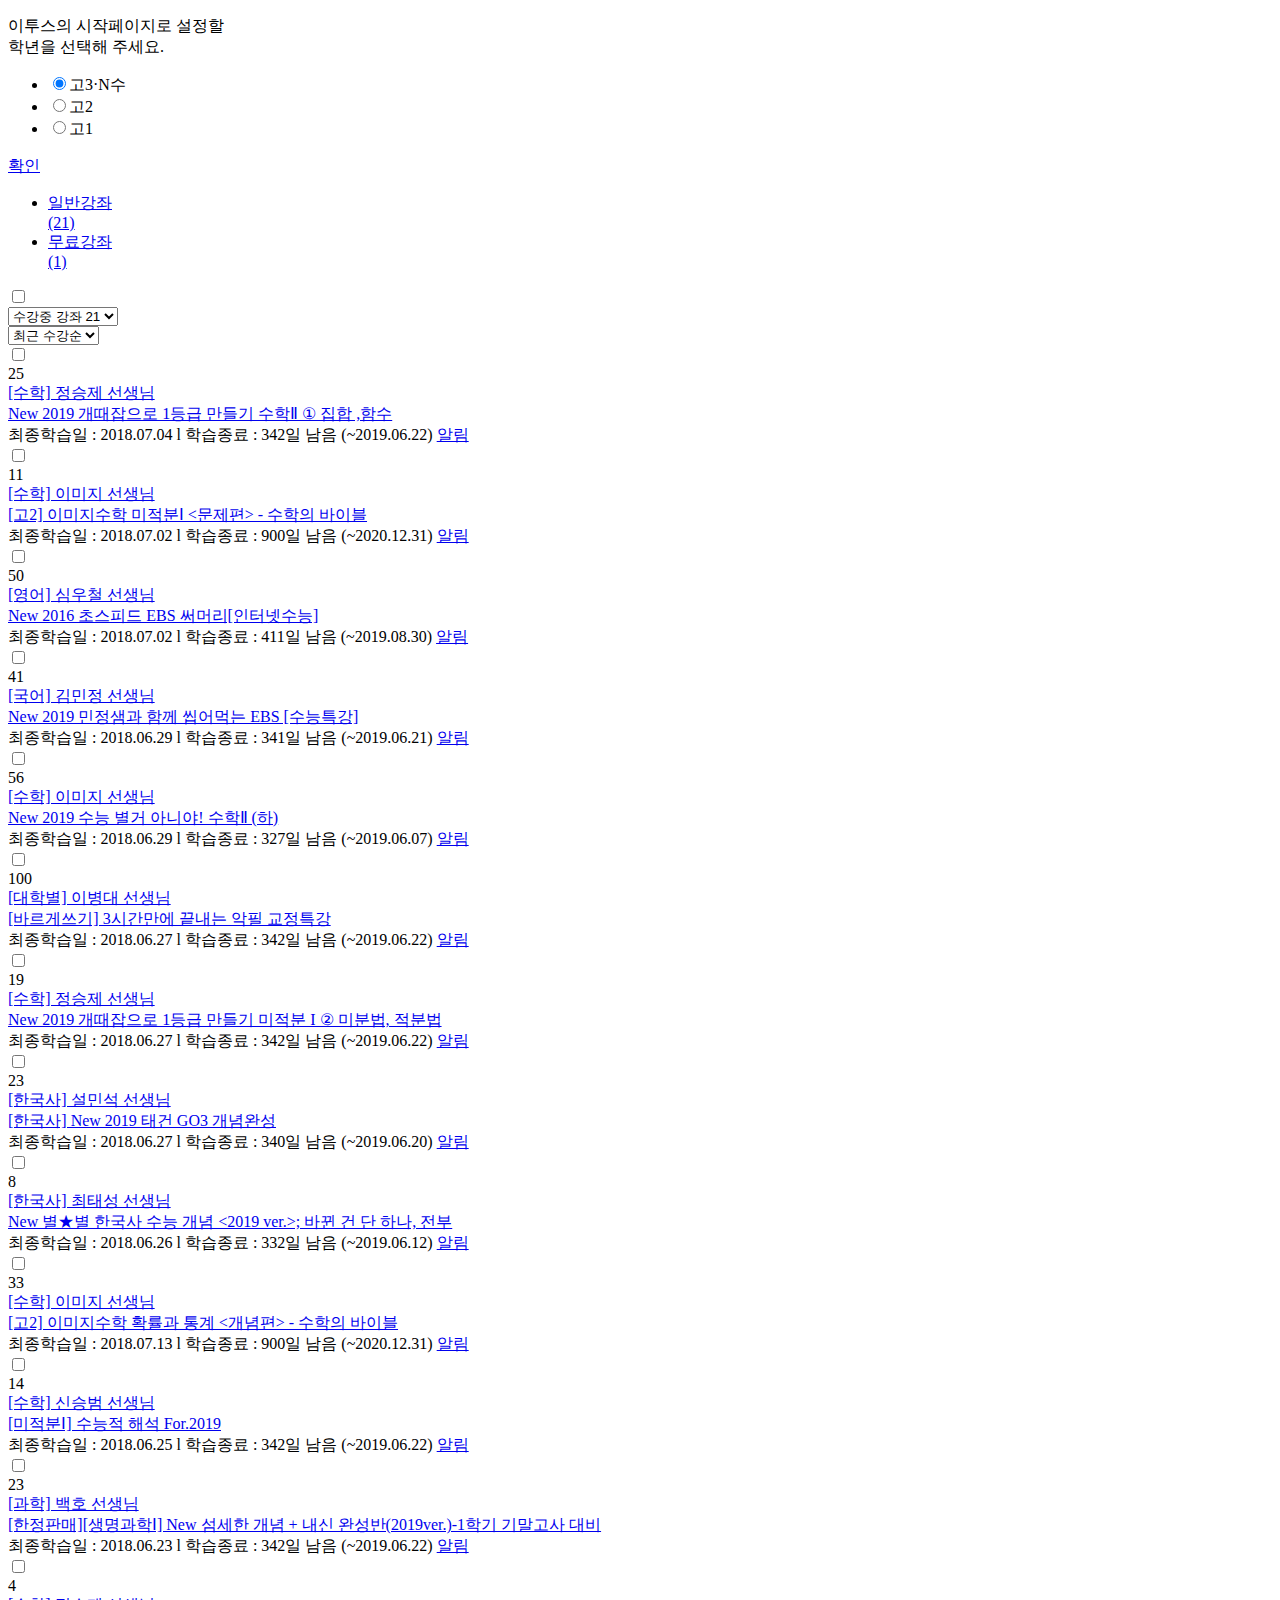
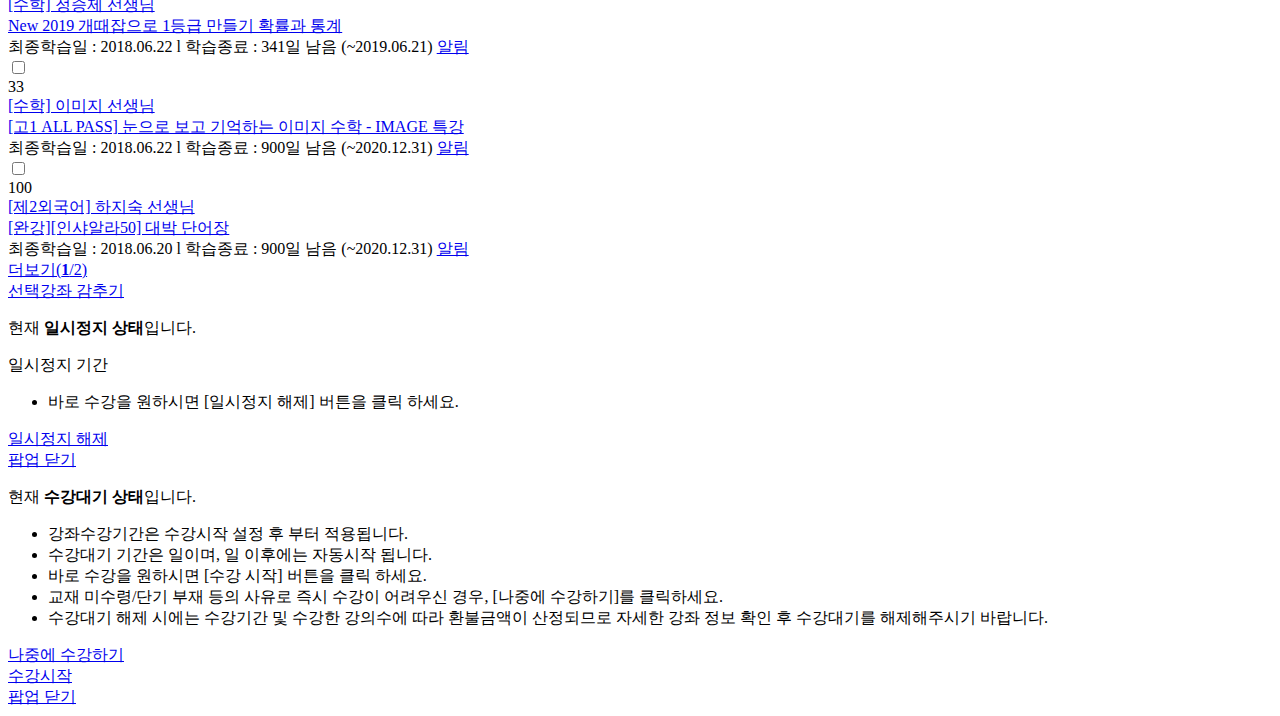
<file: app/src/main/assets/www/app/study_list.html>
<!DOCTYPE html>
<html>
<head>
	<meta http-equiv="Content-Type" content="text/html; charset=utf-8">
	<meta name="format-detection" content="telephone=no">
	<meta name="msapplication-tap-highlight" content="no">
	<meta name="viewport" content="user-scalable=no, initial-scale=1.0, width=device-width">

	<meta http-equiv="Content-Security-Policy" content="default-src * 'self' cdvfile://*; img-src * data: cdvfile://*; style-src 'self' 'unsafe-inline'; script-src 'self' 'unsafe-inline' 'unsafe-eval'">

	<link rel="stylesheet" type="text/css" href="file:///android_asset/www/app/common-res/css/metoos_2017.css">
	<script type="text/javascript" src="file:///android_asset/www/app/common-res/js/jquery/jquery-3.2.1.min.js"></script>
	<script type="text/javascript" src="file:///android_asset/www/app/common-res/js/etoos_util.js"></script>
	<script type="text/javascript" src="file:///android_asset/www/app/common-res/js/etoos_storage.js"></script>
	<script type="text/javascript" src="file:///android_asset/www/app/common-res/js/etoos_ui.js"></script>
	<script type="text/javascript" src="file:///android_asset/www/app/common/head.js"></script>

	<title>이투스 메인</title>
</head>
<body>
<div id="etoosHtmlBody">

	<div id="intro_go" class="intro_go alertpop">
		<div class="atranim">
			<p>이투스의 시작페이지로 설정할<br />학년을 선택해 주세요. </p>
			<ul>
				<li><input type="radio" id="etgrd_go3" name="set_etgrd"  Checked value="go3"><label for="etgrd_go3">고3·N수</label></li>
				<li><input type="radio" id="etgrd_go2" name="set_etgrd"  value="go2"><label for="etgrd_go2">고2</label></li>
				<li><input type="radio" id="etgrd_go1" name="set_etgrd"  value="go1"><label for="etgrd_go1">고1</label></li>
			</ul>
			<!--<p class="tal fw300 fz13">학년을 선택해 주세요.</p>-->
			<a href="javascript:;" onclick="fnGrdChange();" class="intro_popbtn f_r"><span>확인</span></a>
		</div>
		<span class="alertbg"></span>
	</div>


	<div id="etoosWrap">

		<!--//////////////////// 메인 컨텐츠 시작 ////////////////////////////// -->
		<div id="etoosContent" class="maincont">

			<!-- 수강중 강좌 TAB -->
			<ul class="teacher_tab">
				<li><a href="lecture_watch.asp?lecture_list_type=base" class="pt10 pb10  on">일반강좌<br>(21)</a></li>



				<li><a href="lecture_watch.asp?lecture_list_type=free" class="pt10 pb10 ">무료강좌<br>(1)</a></li>


			</ul>




			<div class="sort_box">
				<div class="formoj">
					<div class="tcell pr3" style="width:20px">
			<span class="checkbox">
				<input type="checkbox" name="checkYN_nor" id="lect_sel" onclick="checkAll_nor()"><label for="lect_sel"><span class="box"></span></label>
			</span>
					</div>
					<div class="tcell">
						<select onchange="fn_lec_chg(this.value);">
							<option value="?lecture_list_type=base&lecture_base_order=4&page_size=15&MYROOM_OPEN_YN=Y" selected>수강중 강좌 21</option>
							<option value="?lecture_list_type=base&lecture_base_order=4&page_size=15&MYROOM_OPEN_YN=N" >감춘 강좌 0</option>
						</select>
					</div>
					<div class="tcell noline">
						<select onchange="fn_lec_chg(this.value);">
							<option value="?lecture_list_type=base&lecture_base_order=4&MYROOM_OPEN_YN=Y" selected>최근 수강순</option>
							<option value="?lecture_list_type=base&lecture_base_order=6&MYROOM_OPEN_YN=Y" >신규 강좌순</option>
							<option value="?lecture_list_type=base&lecture_base_order=2&MYROOM_OPEN_YN=Y" >선생님순</option>
						</select>
					</div>
				</div>
			</div>




			<form name="lectureStudyForm_nor" action="lecture_study_hide_submit.asp">
				<input type="hidden" name="LECTURE_LIST_TYPE" value="base">
				<input type="hidden" name="MSG">
				<input type="hidden" id="hid_now_page" name="hid_now_page" value="1">
				<input type="hidden" id="hid_lecture_study_id" name="hid_lecture_study_id" value="">

				<div class="myrmbody">

					<!-- #myrmlist 리스트 시작 -->
					<div id="myrmlist" class="myrmlist">


						<div class="mrbox">
							<div class="formoj">
								<div class="tcell pr3 vat" style="width:20px">
							<span class="checkbox">
								<input type="checkbox" name="LECTURE_STUDY_ID" id="LECTURE_STUDY_ID_38702204" value="38702204">
								<label for="LECTURE_STUDY_ID_38702204"><span class="box"></span></label>
								<input type="hidden" name="hiddenLECTURE_STUDY_ID" value="38702204">
							</span>
								</div>


								<div class="tcell pr3 vat" style="width:80px">
									<div class="tcell pr3 vat" style="width:80px">

								<span class="mychart" data-percent="25">
									<span class="percent">25</span>
								</span>

									</div>
								</div>
								<div class="tcell vat">

									<a href="http://m.etoos.com/my_room/Lecture/study_detail.asp?LECTURE_STUDY_ID=38702204&LECTURE_LIST_TYPE=base">

										<div class="mb3">

										</div>
										<div class="list_namet">[수학] 정승제 선생님
										</div>
										<div class="list_ti linetx2">New 2019 개때잡으로 1등급 만들기 수학Ⅱ ① 집합 ,함수 </div>
									</a>

									<span class="list_datab">

								최종학습일 : <span class="mrf_num11">2018.07.04</span>  <span class="txt_bar">l</span>

								학습종료 : <span class="colr_bgreen">342</span>일 남음 (~2019.06.22)

								<span class="bellonechec">
									<input type="hidden" id="bell_L55089" value="N">
									<a id="bell_btn_L55089" href="javascript:fnLecture_Apply('L55089','New 2019 개때잡으로 1등급 만들기 수학Ⅱ ① 집합 ,함수 ');void(0);" ><span>알림</span></a>
								</span>

							</span>


								</div>
							</div>

						</div>



						<div class="mrbox">
							<div class="formoj">
								<div class="tcell pr3 vat" style="width:20px">
							<span class="checkbox">
								<input type="checkbox" name="LECTURE_STUDY_ID" id="LECTURE_STUDY_ID_27667023" value="27667023">
								<label for="LECTURE_STUDY_ID_27667023"><span class="box"></span></label>
								<input type="hidden" name="hiddenLECTURE_STUDY_ID" value="27667023">
							</span>
								</div>


								<div class="tcell pr3 vat" style="width:80px">
									<div class="tcell pr3 vat" style="width:80px">

								<span class="mychart" data-percent="11">
									<span class="percent">11</span>
								</span>

									</div>
								</div>
								<div class="tcell vat">

									<a href="http://m.etoos.com/my_room/Lecture/study_detail.asp?LECTURE_STUDY_ID=27667023&LECTURE_LIST_TYPE=base">

										<div class="mb3">

										</div>
										<div class="list_namet">[수학] 이미지 선생님
										</div>
										<div class="list_ti linetx2">[고2] 이미지수학 미적분Ⅰ <문제편> - 수학의 바이블</div>
									</a>

									<span class="list_datab">

								최종학습일 : <span class="mrf_num11">2018.07.02</span>  <span class="txt_bar">l</span>

								학습종료 : <span class="colr_bgreen">900</span>일 남음 (~2020.12.31)

								<span class="bellonechec">
									<input type="hidden" id="bell_L44934" value="N">
									<a id="bell_btn_L44934" href="javascript:fnLecture_Apply('L44934','[고2] 이미지수학 미적분Ⅰ <문제편> - 수학의 바이블');void(0);" ><span>알림</span></a>
								</span>

							</span>


								</div>
							</div>

						</div>



						<div class="mrbox">
							<div class="formoj">
								<div class="tcell pr3 vat" style="width:20px">
							<span class="checkbox">
								<input type="checkbox" name="LECTURE_STUDY_ID" id="LECTURE_STUDY_ID_26347409" value="26347409">
								<label for="LECTURE_STUDY_ID_26347409"><span class="box"></span></label>
								<input type="hidden" name="hiddenLECTURE_STUDY_ID" value="26347409">
							</span>
								</div>


								<div class="tcell pr3 vat" style="width:80px">
									<div class="tcell pr3 vat" style="width:80px">

								<span class="mychart" data-percent="50">
									<span class="percent">50</span>
								</span>

									</div>
								</div>
								<div class="tcell vat">

									<a href="http://m.etoos.com/my_room/Lecture/study_detail.asp?LECTURE_STUDY_ID=26347409&LECTURE_LIST_TYPE=base">

										<div class="mb3">

										</div>
										<div class="list_namet">[영어] 심우철 선생님
										</div>
										<div class="list_ti linetx2">New 2016 초스피드 EBS 써머리[인터넷수능]</div>
									</a>

									<span class="list_datab">

								최종학습일 : <span class="mrf_num11">2018.07.02</span>  <span class="txt_bar">l</span>

								학습종료 : <span class="colr_bgreen">411</span>일 남음 (~2019.08.30)

								<span class="bellonechec">
									<input type="hidden" id="bell_L44886" value="N">
									<a id="bell_btn_L44886" href="javascript:fnLecture_Apply('L44886','New 2016 초스피드 EBS 써머리[인터넷수능]');void(0);" ><span>알림</span></a>
								</span>

							</span>


								</div>
							</div>

						</div>



						<div class="mrbox">
							<div class="formoj">
								<div class="tcell pr3 vat" style="width:20px">
							<span class="checkbox">
								<input type="checkbox" name="LECTURE_STUDY_ID" id="LECTURE_STUDY_ID_38694911" value="38694911">
								<label for="LECTURE_STUDY_ID_38694911"><span class="box"></span></label>
								<input type="hidden" name="hiddenLECTURE_STUDY_ID" value="38694911">
							</span>
								</div>


								<div class="tcell pr3 vat" style="width:80px">
									<div class="tcell pr3 vat" style="width:80px">

								<span class="mychart" data-percent="41">
									<span class="percent">41</span>
								</span>

									</div>
								</div>
								<div class="tcell vat">

									<a href="http://m.etoos.com/my_room/Lecture/study_detail.asp?LECTURE_STUDY_ID=38694911&LECTURE_LIST_TYPE=base">

										<div class="mb3">

										</div>
										<div class="list_namet">[국어] 김민정 선생님
										</div>
										<div class="list_ti linetx2">New 2019 민정샘과 함께 씹어먹는 EBS [수능특강]</div>
									</a>

									<span class="list_datab">

								최종학습일 : <span class="mrf_num11">2018.06.29</span>  <span class="txt_bar">l</span>

								학습종료 : <span class="colr_bgreen">341</span>일 남음 (~2019.06.21)

								<span class="bellonechec">
									<input type="hidden" id="bell_L56149" value="N">
									<a id="bell_btn_L56149" href="javascript:fnLecture_Apply('L56149','New 2019 민정샘과 함께 씹어먹는 EBS [수능특강]');void(0);" ><span>알림</span></a>
								</span>

							</span>


								</div>
							</div>

						</div>



						<div class="mrbox">
							<div class="formoj">
								<div class="tcell pr3 vat" style="width:20px">
							<span class="checkbox">
								<input type="checkbox" name="LECTURE_STUDY_ID" id="LECTURE_STUDY_ID_38515427" value="38515427">
								<label for="LECTURE_STUDY_ID_38515427"><span class="box"></span></label>
								<input type="hidden" name="hiddenLECTURE_STUDY_ID" value="38515427">
							</span>
								</div>


								<div class="tcell pr3 vat" style="width:80px">
									<div class="tcell pr3 vat" style="width:80px">

								<span class="mychart" data-percent="56">
									<span class="percent">56</span>
								</span>

									</div>
								</div>
								<div class="tcell vat">

									<a href="http://m.etoos.com/my_room/Lecture/study_detail.asp?LECTURE_STUDY_ID=38515427&LECTURE_LIST_TYPE=base">

										<div class="mb3">

										</div>
										<div class="list_namet">[수학] 이미지 선생님
										</div>
										<div class="list_ti linetx2">New 2019 수능 별거 아니야! 수학Ⅱ (하)</div>
									</a>

									<span class="list_datab">

								최종학습일 : <span class="mrf_num11">2018.06.29</span>  <span class="txt_bar">l</span>

								학습종료 : <span class="colr_bgreen">327</span>일 남음 (~2019.06.07)

								<span class="bellonechec">
									<input type="hidden" id="bell_L54818" value="N">
									<a id="bell_btn_L54818" href="javascript:fnLecture_Apply('L54818','New 2019 수능 별거 아니야! 수학Ⅱ (하)');void(0);" ><span>알림</span></a>
								</span>

							</span>


								</div>
							</div>

						</div>



						<div class="mrbox">
							<div class="formoj">
								<div class="tcell pr3 vat" style="width:20px">
							<span class="checkbox">
								<input type="checkbox" name="LECTURE_STUDY_ID" id="LECTURE_STUDY_ID_38704428" value="38704428">
								<label for="LECTURE_STUDY_ID_38704428"><span class="box"></span></label>
								<input type="hidden" name="hiddenLECTURE_STUDY_ID" value="38704428">
							</span>
								</div>


								<div class="tcell pr3 vat" style="width:80px">
									<div class="tcell pr3 vat" style="width:80px">

								<span class="mychart" data-percent="100">
									<span class="percent">100</span>
								</span>

									</div>
								</div>
								<div class="tcell vat">

									<a href="http://m.etoos.com/my_room/Lecture/study_detail.asp?LECTURE_STUDY_ID=38704428&LECTURE_LIST_TYPE=base">

										<div class="mb3">

										</div>
										<div class="list_namet">[대학별] 이병대 선생님
										</div>
										<div class="list_ti linetx2">[바르게쓰기] 3시간만에 끝내는 악필 교정특강</div>
									</a>

									<span class="list_datab">

								최종학습일 : <span class="mrf_num11">2018.06.27</span>  <span class="txt_bar">l</span>

								학습종료 : <span class="colr_bgreen">342</span>일 남음 (~2019.06.22)

								<span class="bellonechec">
									<input type="hidden" id="bell_L46814" value="N">
									<a id="bell_btn_L46814" href="javascript:fnLecture_Apply('L46814','[바르게쓰기] 3시간만에 끝내는 악필 교정특강');void(0);" ><span>알림</span></a>
								</span>

							</span>


								</div>
							</div>

						</div>



						<div class="mrbox">
							<div class="formoj">
								<div class="tcell pr3 vat" style="width:20px">
							<span class="checkbox">
								<input type="checkbox" name="LECTURE_STUDY_ID" id="LECTURE_STUDY_ID_38702833" value="38702833">
								<label for="LECTURE_STUDY_ID_38702833"><span class="box"></span></label>
								<input type="hidden" name="hiddenLECTURE_STUDY_ID" value="38702833">
							</span>
								</div>


								<div class="tcell pr3 vat" style="width:80px">
									<div class="tcell pr3 vat" style="width:80px">

								<span class="mychart" data-percent="19">
									<span class="percent">19</span>
								</span>

									</div>
								</div>
								<div class="tcell vat">

									<a href="http://m.etoos.com/my_room/Lecture/study_detail.asp?LECTURE_STUDY_ID=38702833&LECTURE_LIST_TYPE=base">

										<div class="mb3">

										</div>
										<div class="list_namet">[수학] 정승제 선생님
										</div>
										<div class="list_ti linetx2">New 2019 개때잡으로 1등급 만들기 미적분 I ② 미분법, 적분법</div>
									</a>

									<span class="list_datab">

								최종학습일 : <span class="mrf_num11">2018.06.27</span>  <span class="txt_bar">l</span>

								학습종료 : <span class="colr_bgreen">342</span>일 남음 (~2019.06.22)

								<span class="bellonechec">
									<input type="hidden" id="bell_L55489" value="N">
									<a id="bell_btn_L55489" href="javascript:fnLecture_Apply('L55489','New 2019 개때잡으로 1등급 만들기 미적분 I ② 미분법, 적분법');void(0);" ><span>알림</span></a>
								</span>

							</span>


								</div>
							</div>

						</div>



						<div class="mrbox">
							<div class="formoj">
								<div class="tcell pr3 vat" style="width:20px">
							<span class="checkbox">
								<input type="checkbox" name="LECTURE_STUDY_ID" id="LECTURE_STUDY_ID_38689710" value="38689710">
								<label for="LECTURE_STUDY_ID_38689710"><span class="box"></span></label>
								<input type="hidden" name="hiddenLECTURE_STUDY_ID" value="38689710">
							</span>
								</div>


								<div class="tcell pr3 vat" style="width:80px">
									<div class="tcell pr3 vat" style="width:80px">

								<span class="mychart" data-percent="23">
									<span class="percent">23</span>
								</span>

									</div>
								</div>
								<div class="tcell vat">

									<a href="http://m.etoos.com/my_room/Lecture/study_detail.asp?LECTURE_STUDY_ID=38689710&LECTURE_LIST_TYPE=base">

										<div class="mb3">

										</div>
										<div class="list_namet">[한국사] 설민석 선생님
										</div>
										<div class="list_ti linetx2">[한국사] New 2019 태건 GO3 개념완성</div>
									</a>

									<span class="list_datab">

								최종학습일 : <span class="mrf_num11">2018.06.27</span>  <span class="txt_bar">l</span>

								학습종료 : <span class="colr_bgreen">340</span>일 남음 (~2019.06.20)

								<span class="bellonechec">
									<input type="hidden" id="bell_L55440" value="N">
									<a id="bell_btn_L55440" href="javascript:fnLecture_Apply('L55440','[한국사] New 2019 태건 GO3 개념완성');void(0);" ><span>알림</span></a>
								</span>

							</span>


								</div>
							</div>

						</div>



						<div class="mrbox">
							<div class="formoj">
								<div class="tcell pr3 vat" style="width:20px">
							<span class="checkbox">
								<input type="checkbox" name="LECTURE_STUDY_ID" id="LECTURE_STUDY_ID_38607281" value="38607281">
								<label for="LECTURE_STUDY_ID_38607281"><span class="box"></span></label>
								<input type="hidden" name="hiddenLECTURE_STUDY_ID" value="38607281">
							</span>
								</div>


								<div class="tcell pr3 vat" style="width:80px">
									<div class="tcell pr3 vat" style="width:80px">

								<span class="mychart" data-percent="8">
									<span class="percent">8</span>
								</span>

									</div>
								</div>
								<div class="tcell vat">

									<a href="http://m.etoos.com/my_room/Lecture/study_detail.asp?LECTURE_STUDY_ID=38607281&LECTURE_LIST_TYPE=base">

										<div class="mb3">

										</div>
										<div class="list_namet">[한국사] 최태성 선생님
										</div>
										<div class="list_ti linetx2">New 별★별 한국사 수능 개념 <2019 ver.>; 바뀐 건 단 하나, 전부</div>
									</a>

									<span class="list_datab">

								최종학습일 : <span class="mrf_num11">2018.06.26</span>  <span class="txt_bar">l</span>

								학습종료 : <span class="colr_bgreen">332</span>일 남음 (~2019.06.12)

								<span class="bellonechec">
									<input type="hidden" id="bell_L55379" value="N">
									<a id="bell_btn_L55379" href="javascript:fnLecture_Apply('L55379','New 별★별 한국사 수능 개념 <2019 ver.>; 바뀐 건 단 하나, 전부');void(0);" ><span>알림</span></a>
								</span>

							</span>


								</div>
							</div>

						</div>



						<div class="mrbox">
							<div class="formoj">
								<div class="tcell pr3 vat" style="width:20px">
							<span class="checkbox">
								<input type="checkbox" name="LECTURE_STUDY_ID" id="LECTURE_STUDY_ID_27667027" value="27667027">
								<label for="LECTURE_STUDY_ID_27667027"><span class="box"></span></label>
								<input type="hidden" name="hiddenLECTURE_STUDY_ID" value="27667027">
							</span>
								</div>


								<div class="tcell pr3 vat" style="width:80px">
									<div class="tcell pr3 vat" style="width:80px">

								<span class="mychart" data-percent="33">
									<span class="percent">33</span>
								</span>

									</div>
								</div>
								<div class="tcell vat">

									<a href="http://m.etoos.com/my_room/Lecture/study_detail.asp?LECTURE_STUDY_ID=27667027&LECTURE_LIST_TYPE=base">

										<div class="mb3">

										</div>
										<div class="list_namet">[수학] 이미지 선생님
										</div>
										<div class="list_ti linetx2">[고2] 이미지수학 확률과 통계 <개념편> - 수학의 바이블</div>
									</a>

									<span class="list_datab">

								최종학습일 : <span class="mrf_num11">2018.07.13</span>  <span class="txt_bar">l</span>

								학습종료 : <span class="colr_bgreen">900</span>일 남음 (~2020.12.31)

								<span class="bellonechec">
									<input type="hidden" id="bell_L45429" value="N">
									<a id="bell_btn_L45429" href="javascript:fnLecture_Apply('L45429','[고2] 이미지수학 확률과 통계 <개념편> - 수학의 바이블');void(0);" ><span>알림</span></a>
								</span>

							</span>


								</div>
							</div>

						</div>



						<div class="mrbox">
							<div class="formoj">
								<div class="tcell pr3 vat" style="width:20px">
							<span class="checkbox">
								<input type="checkbox" name="LECTURE_STUDY_ID" id="LECTURE_STUDY_ID_38701809" value="38701809">
								<label for="LECTURE_STUDY_ID_38701809"><span class="box"></span></label>
								<input type="hidden" name="hiddenLECTURE_STUDY_ID" value="38701809">
							</span>
								</div>


								<div class="tcell pr3 vat" style="width:80px">
									<div class="tcell pr3 vat" style="width:80px">

								<span class="mychart" data-percent="14">
									<span class="percent">14</span>
								</span>

									</div>
								</div>
								<div class="tcell vat">

									<a href="http://m.etoos.com/my_room/Lecture/study_detail.asp?LECTURE_STUDY_ID=38701809&LECTURE_LIST_TYPE=base">

										<div class="mb3">

										</div>
										<div class="list_namet">[수학] 신승범 선생님
										</div>
										<div class="list_ti linetx2">[미적분Ⅰ] 수능적 해석 For.2019</div>
									</a>

									<span class="list_datab">

								최종학습일 : <span class="mrf_num11">2018.06.25</span>  <span class="txt_bar">l</span>

								학습종료 : <span class="colr_bgreen">342</span>일 남음 (~2019.06.22)

								<span class="bellonechec">
									<input type="hidden" id="bell_L55080" value="N">
									<a id="bell_btn_L55080" href="javascript:fnLecture_Apply('L55080','[미적분Ⅰ] 수능적 해석 For.2019');void(0);" ><span>알림</span></a>
								</span>

							</span>


								</div>
							</div>

						</div>



						<div class="mrbox">
							<div class="formoj">
								<div class="tcell pr3 vat" style="width:20px">
							<span class="checkbox">
								<input type="checkbox" name="LECTURE_STUDY_ID" id="LECTURE_STUDY_ID_38704409" value="38704409">
								<label for="LECTURE_STUDY_ID_38704409"><span class="box"></span></label>
								<input type="hidden" name="hiddenLECTURE_STUDY_ID" value="38704409">
							</span>
								</div>


								<div class="tcell pr3 vat" style="width:80px">
									<div class="tcell pr3 vat" style="width:80px">

								<span class="mychart" data-percent="23">
									<span class="percent">23</span>
								</span>

									</div>
								</div>
								<div class="tcell vat">

									<a href="http://m.etoos.com/my_room/Lecture/study_detail.asp?LECTURE_STUDY_ID=38704409&LECTURE_LIST_TYPE=base">

										<div class="mb3">

										</div>
										<div class="list_namet">[과학] 백호 선생님
										</div>
										<div class="list_ti linetx2">[한정판매][생명과학Ⅰ] New 섬세한 개념 + 내신 완성반(2019ver.)-1학기 기말고사 대비</div>
									</a>

									<span class="list_datab">

								최종학습일 : <span class="mrf_num11">2018.06.23</span>  <span class="txt_bar">l</span>

								학습종료 : <span class="colr_bgreen">342</span>일 남음 (~2019.06.22)

								<span class="bellonechec">
									<input type="hidden" id="bell_L56979" value="N">
									<a id="bell_btn_L56979" href="javascript:fnLecture_Apply('L56979','[한정판매][생명과학Ⅰ] New 섬세한 개념 + 내신 완성반(2019ver.)-1학기 기말고사 대비');void(0);" ><span>알림</span></a>
								</span>

							</span>


								</div>
							</div>

						</div>



						<div class="mrbox">
							<div class="formoj">
								<div class="tcell pr3 vat" style="width:20px">
							<span class="checkbox">
								<input type="checkbox" name="LECTURE_STUDY_ID" id="LECTURE_STUDY_ID_38693622" value="38693622">
								<label for="LECTURE_STUDY_ID_38693622"><span class="box"></span></label>
								<input type="hidden" name="hiddenLECTURE_STUDY_ID" value="38693622">
							</span>
								</div>


								<div class="tcell pr3 vat" style="width:80px">
									<div class="tcell pr3 vat" style="width:80px">

								<span class="mychart" data-percent="4">
									<span class="percent">4</span>
								</span>

									</div>
								</div>
								<div class="tcell vat">

									<a href="http://m.etoos.com/my_room/Lecture/study_detail.asp?LECTURE_STUDY_ID=38693622&LECTURE_LIST_TYPE=base">

										<div class="mb3">

										</div>
										<div class="list_namet">[수학] 정승제 선생님
										</div>
										<div class="list_ti linetx2">New 2019 개때잡으로 1등급 만들기 확률과 통계 </div>
									</a>

									<span class="list_datab">

								최종학습일 : <span class="mrf_num11">2018.06.22</span>  <span class="txt_bar">l</span>

								학습종료 : <span class="colr_bgreen">341</span>일 남음 (~2019.06.21)

								<span class="bellonechec">
									<input type="hidden" id="bell_L55509" value="N">
									<a id="bell_btn_L55509" href="javascript:fnLecture_Apply('L55509','New 2019 개때잡으로 1등급 만들기 확률과 통계 ');void(0);" ><span>알림</span></a>
								</span>

							</span>


								</div>
							</div>

						</div>



						<div class="mrbox">
							<div class="formoj">
								<div class="tcell pr3 vat" style="width:20px">
							<span class="checkbox">
								<input type="checkbox" name="LECTURE_STUDY_ID" id="LECTURE_STUDY_ID_27667022" value="27667022">
								<label for="LECTURE_STUDY_ID_27667022"><span class="box"></span></label>
								<input type="hidden" name="hiddenLECTURE_STUDY_ID" value="27667022">
							</span>
								</div>


								<div class="tcell pr3 vat" style="width:80px">
									<div class="tcell pr3 vat" style="width:80px">

								<span class="mychart" data-percent="33">
									<span class="percent">33</span>
								</span>

									</div>
								</div>
								<div class="tcell vat">

									<a href="http://m.etoos.com/my_room/Lecture/study_detail.asp?LECTURE_STUDY_ID=27667022&LECTURE_LIST_TYPE=base">

										<div class="mb3">

										</div>
										<div class="list_namet">[수학] 이미지 선생님
										</div>
										<div class="list_ti linetx2">[고1 ALL PASS] 눈으로 보고 기억하는 이미지 수학 - IMAGE 특강</div>
									</a>

									<span class="list_datab">

								최종학습일 : <span class="mrf_num11">2018.06.22</span>  <span class="txt_bar">l</span>

								학습종료 : <span class="colr_bgreen">900</span>일 남음 (~2020.12.31)

								<span class="bellonechec">
									<input type="hidden" id="bell_L44113" value="Y">
									<a id="bell_btn_L44113" href="javascript:fnLecture_Apply('L44113','[고1 ALL PASS] 눈으로 보고 기억하는 이미지 수학 - IMAGE 특강');void(0);" class="on"><span>알림</span></a>
								</span>

							</span>


								</div>
							</div>

						</div>



						<div class="mrbox">
							<div class="formoj">
								<div class="tcell pr3 vat" style="width:20px">
							<span class="checkbox">
								<input type="checkbox" name="LECTURE_STUDY_ID" id="LECTURE_STUDY_ID_27667019" value="27667019">
								<label for="LECTURE_STUDY_ID_27667019"><span class="box"></span></label>
								<input type="hidden" name="hiddenLECTURE_STUDY_ID" value="27667019">
							</span>
								</div>


								<div class="tcell pr3 vat" style="width:80px">
									<div class="tcell pr3 vat" style="width:80px">

								<span class="mychart" data-percent="100">
									<span class="percent">100</span>
								</span>

									</div>
								</div>
								<div class="tcell vat">

									<a href="http://m.etoos.com/my_room/Lecture/study_detail.asp?LECTURE_STUDY_ID=27667019&LECTURE_LIST_TYPE=base">

										<div class="mb3">

										</div>
										<div class="list_namet">[제2외국어] 하지숙 선생님
										</div>
										<div class="list_ti linetx2">[완강][인샤알라50] 대박 단어장</div>
									</a>

									<span class="list_datab">

								최종학습일 : <span class="mrf_num11">2018.06.20</span>  <span class="txt_bar">l</span>

								학습종료 : <span class="colr_bgreen">900</span>일 남음 (~2020.12.31)

								<span class="bellonechec">
									<input type="hidden" id="bell_L42125" value="Y">
									<a id="bell_btn_L42125" href="javascript:fnLecture_Apply('L42125','[완강][인샤알라50] 대박 단어장');void(0);" class="on"><span>알림</span></a>
								</span>

							</span>


								</div>
							</div>

						</div>


					</div>
					<!-- #myrmlist 리스트 끝 -->


					<div id="div_more"></div>
					<a href="javascript:ajax_get_page();void(0);" id="morebtn" class="morebtn">더보기<span>(<strong id='now_page'>1</strong>/2)</span></a>

					<div class="subcontent pb40">
						<div class="wr_btns">
							<div class="tcell"><a href="javascript: goHide_nor();" class="com_btn mt0"><span id="hiddenText">선택강좌 감추기</span></a></div>
						</div>
					</div>

				</div>

			</form>


			<form method="post" name="frm">
				<input type="hidden" name="LECTURE_STUDY_ID">
			</form>


			<!-- 일시정지 팝업 START -->
			<form method="post" name="frm1" action="lecture_restart_cu.asp">
				<input type="hidden" name="LECTURE_STUDY_ID">
				<input type="hidden" name="LECTURE_LIST_TYPE" value="base">

				<div id="stopbypop" class="alertpop standbypop">
					<div class="atranim">
						<div>
							<p class="sbpti">현재 <strong>일시정지 상태</strong>입니다.</p>
							<div class="box">
								<p>일시정지 기간</p>
								<div id="pauseTerm"></div>
							</div>
							<ul class="list_type1">
								<li>바로 수강을 원하시면 [일시정지 해제] 버튼을 클릭 하세요.</li>
								<li id="studyRestartGB" style="display:none"><span class="colr_bgreen">일시정지 해제 시 패키지에 속한 모든 강좌의 일시 정지가 해제됩니다.</span></li>
							</ul>
							<div class="wr_btns mt15">
								<div class="tcell tal"><a href="javascript:document.frm1.submit();void(0);" class="com_btn btncolor_1">일시정지 해제</a></div>
							</div>
						</div>
						<a href="#" class="alertpopcle" onclick="fnPopupClose('alert', '#stopbypop', ''); void(0);"><span>팝업 닫기</span></a>
					</div>
					<span class="alertbg"></span>
				</div>
			</form>
			<!-- 일시정지 팝업 END -->

			<!-- 수강대기 팝업 START -->
			<form method="post" name="frm2" action="lecture_standby_cu.asp">
				<input type="hidden" name="LECTURE_STUDY_ID">
				<input type="hidden" name="LECTURE_LIST_TYPE" value="base">

				<div id="standbypop" class="alertpop standbypop">
					<div class="atranim">
						<div>
							<p class="sbpti">현재 <strong>수강대기 상태</strong>입니다.</p>
							<ul class="list_type1">
								<li>강좌수강기간은 수강시작 설정 후 부터 적용됩니다.</li>
								<li>수강대기 기간은 <span class="delay_date"></span>일이며, <span class="delay_date"></span>일 이후에는 자동시작 됩니다.</li>
								<li>바로 수강을 원하시면 [수강 시작] 버튼을 클릭 하세요.</li>
								<li>교재 미수령/단기 부재 등의 사유로 즉시 수강이 어려우신 경우, [나중에 수강하기]를 클릭하세요.</li>
								<li>수강대기 해제 시에는 수강기간 및 수강한 강의수에 따라 환불금액이 산정되므로 자세한 강좌 정보 확인 후 수강대기를 해제해주시기 바랍니다.</li>
								<li id="pkg_only_info" style="display:none;"><span class="colr_bgreen">수강대기 해제 시 패키지에 속한 모든 강좌의 수강 대기가 해제됩니다.</span></li>
							</ul>
							<div class="wr_btns mt15">
								<div class="tcell tar pr3"><a href="#none" onclick="fnPopupClose('alert', '#standbypop', ''); void(0);" class="com_btn">나중에 수강하기</a></div>
								<div class="tcell tal pl3"><a href="javascript:document.frm2.submit();void(0);" class="com_btn btncolor_1">수강시작</a></div>
							</div>
						</div>
						<a href="#" class="alertpopcle" onclick="fnPopupClose('alert', '#standbypop', ''); void(0);"><span>팝업 닫기</span></a>
					</div>
					<span class="alertbg"></span>
				</div>

			</form>
			<!-- 수강대기 팝업 END -->

		</div>
		<!--//////////////////// 메인 컨텐츠 종료 ////////////////////////////// -->

	</div>


</div>

<script type="text/javascript" src="file:///android_asset/www/cordova.js"></script>

<!-- external library -->
<script type="text/javascript" src="file:///android_asset/www/app/common-res/js/lib/nano-sql.min.js"></script>
<script type="text/javascript" src="file:///android_asset/www/app/common-res/js/jquery/jquery.easypiechart.min.js"></script>
<!-- external library -->

<!-- etoos library -->
<script type="text/javascript" src="file:///android_asset/www/app/common-res/js/etoos_common.js"></script>
<!-- etoos library -->

<script type="text/javascript" src="study_list.js"></script>
<script type="text/javascript">
<!--
	$(document).ready(function() {
		mychart();
	});

	function mychart(){
		var trackbarColor;
		var trackbgColor = "#dedede"
		$('.mychart').each(function () {
			if(!$(this).parents('pre').length){
				var no = $(this).attr('data-percent');
				if(no==0){trackbarColor = trackbgColor}else{trackbarColor = "#0c818b"}
				$(this).easyPieChart({
					scaleColor: "transparent",
					lineWidth: 3,
					animate: 1000,
					size: 80,
					lineCap: 'round',
					barColor:	trackbarColor,
					trackColor: trackbgColor,
					onStep: function(from, to, percent) {
						$(this.el).find('.percent').text(Math.round(percent));
					}
				});
			}
		});
	}
//-->
</script>
</body>
</html>
</file>
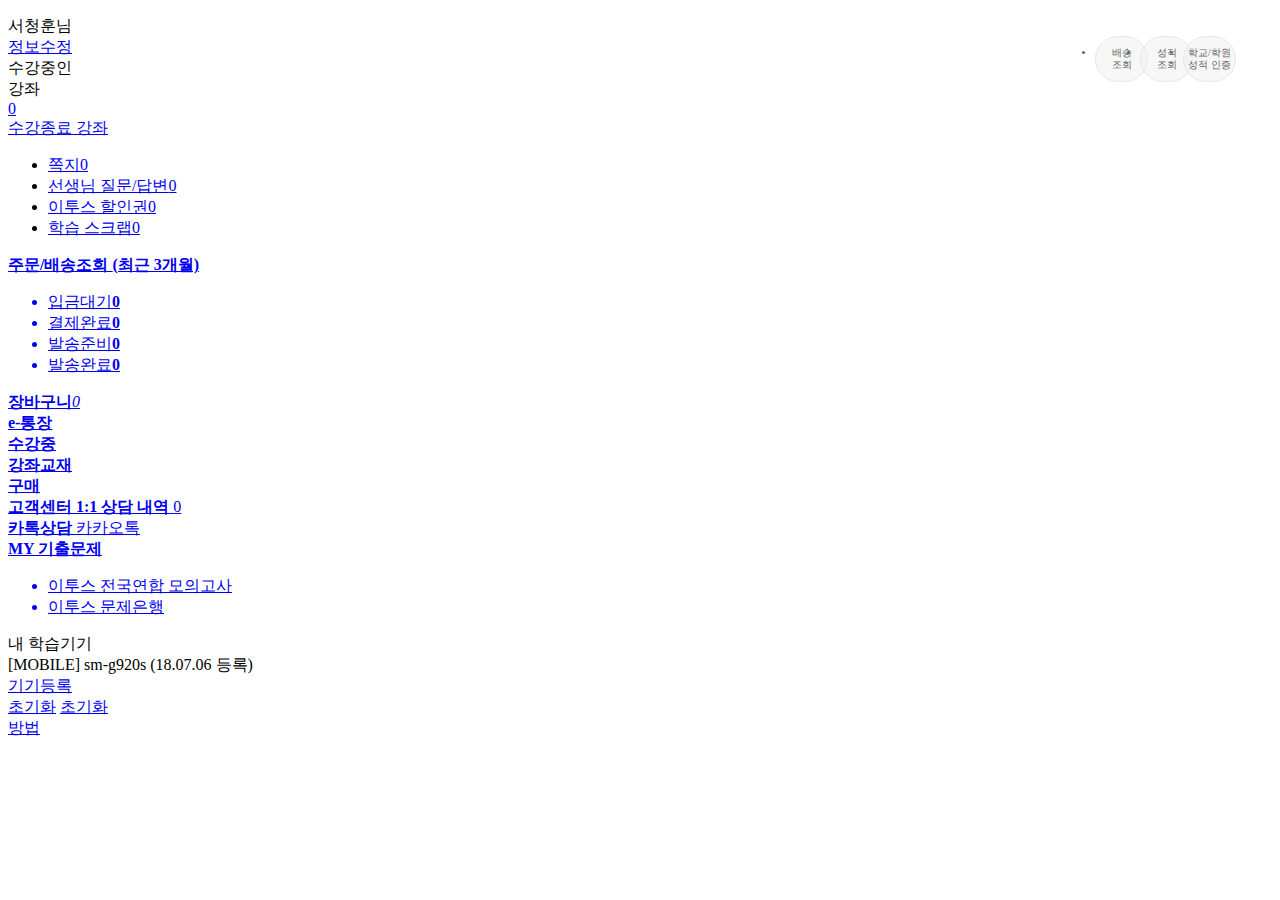
<file: app/src/main/assets/www/app/user.html>
<!DOCTYPE html>
<html>
<head>
	<meta http-equiv="Content-Type" content="text/html; charset=utf-8">
	<meta name="format-detection" content="telephone=no">
	<meta name="msapplication-tap-highlight" content="no">
	<meta name="viewport" content="user-scalable=no, initial-scale=1, maximum-scale=1, minimum-scale=1, width=device-width">

	<meta http-equiv="Content-Security-Policy" content="default-src *; style-src 'self' 'unsafe-inline'; script-src 'self' 'unsafe-inline' 'unsafe-eval'">

	<link rel="stylesheet" type="text/css" href="file:///android_asset/www/app/common-res/css/metoos_2017.css">
	<script type="text/javascript" src="file:///android_asset/www/app/common-res/js/jquery/jquery-3.2.1.min.js"></script>
	<script type="text/javascript" src="file:///android_asset/www/app/common-res/js/etoos_util.js"></script>
	<script type="text/javascript" src="file:///android_asset/www/app/common-res/js/etoos_storage.js"></script>
	<script type="text/javascript" src="file:///android_asset/www/app/common-res/js/etoos_ui.js"></script>

	<script type="text/javascript" src="file:///android_asset/www/app/common/head.js"></script>

	<title>내 강의실</title>
</head>
<body>
<div id="etoosHtmlBody">


	<div id="etoosWrap">

		<!--//////////////////// 메인 컨텐츠 시작 ////////////////////////////// -->

		<div id="afterEvent"></div>




		<div class="mrmain">
			<div class="formoj mt0 mytop">
				<div class="tcell name" style="width:47%">
					<div class="mr_member">
						<p id="myroom_mem_grade_nm"></p>
						<div>서청훈님</div>
						<a href="http://m.etoos.com/member/join_info_new.asp"><span class="member_icon iconsize" iconsizew="16" iconsizeh="18" style="height:18px;"></span> 정보수정</a>
					</div>
					<div class="formoj mt30">
						<div class="tcell fz11 lh12">수강중인<br />강좌</div>
						<div class="tcell classno"><a href="http://m.etoos.com/my_room/lecture/lecture_watch.asp" id="myroom_study_cnt">0</a></div>
					</div>
					<div class="mymbtn mt10"><a href="http://m.etoos.com/my_room/lecture/study_end_list.asp">수강종료 강좌</a></div>
				</div>
				<div class="tcell list">
					<ul>
						<li><a href="http://m.etoos.com/my_room/slip_paper/slip_paper_list.asp">쪽지<span id="myroom_slippaper_cnt">0</span></a></li>
						<li><a href="http://m.etoos.com/my_room/qna/tea_qna_default.asp">선생님 질문/답변<span id="myroom_qna_cnt">0</span></a></li>

						<li><a href="http://m.etoos.com/my_room/order/ebank/coupon_list.asp">이투스 할인권<span id="myroom_coupon_cnt">0</span></a></li>

						<li><a href="http://m.etoos.com/my_room/scrap/scrap_list.asp">학습 스크랩<span id="myroom_scrap_cnt">0</span></a></li>
					</ul>
				</div>
			</div>
		</div>



		<div class="myrmbody mr_main">

			<a href="http://m.etoos.com/my_room/order/order_list.asp" class="delivery">
				<p><strong>주문/배송조회 <span>(최근 3개월)</span></strong></p>
				<ul class="clear">
					<li>입금대기<strong >0</strong></li>
					<li>결제완료<strong >0</strong></li>
					<li>발송준비<strong >0</strong></li>
					<li>발송완료<strong >0</strong></li>
				</ul>
			</a>


			<div class="formoj mt6 mr_list1">

				<div class="tcell vat"><a href="http://m.etoos.com/my_room/order/cart_list.asp" class="clear"><strong>장바구니</strong><i id="myroom_cart_cnt">0</i><span class="mricon1 iconsize" iconsizew="34" iconsizeh="28" style="height:28px;"></span></a></div>


				<div class="tcell vat"><a href="http://m.etoos.com/my_room/order/ebank/point_list.asp" class="clear"><strong>e-통장</strong><span class="mricon2 iconsize" iconsizew="34" iconsizeh="28" style="height:28px;"></span></a></div>
				<div class="tcell vat" style="width:40%;"><a href="http://m.etoos.com/my_room/lecture/study_lecture_book_select.asp" class="clear"><strong>수강중<br />강좌교재<br />구매</strong><span class="mricon3 iconsize" iconsizew="34" iconsizeh="28"></span></a></div>
			</div>



			<div class="formoj mt6 mr_list2"><!-- 카카오 선물하기 삭제 시 .mt6 추가 해야함 style 삭제 해야함 -->
				<div class="tcell"><a href="http://m.etoos.com/my_room/qna/ct_qna_default.asp" class="clear"><strong>고객센터 1:1 상담 내역</strong> <span>0</span></a></div>
				<div class="tcell" style="width:40%;"><a href="http://m.etoos.com/customer/2014/kakaotalk.asp" class="clear"><strong class="pt4">카톡상담</strong> <span class="talk_icon1 iconsize" iconsizew="30" iconsizeh="28" style="height:28px;">카카오톡</span></a></div>
			</div>


			<div class="formoj mr_list2 mt6" style="margin-top:0;">
				<div class="tcell pl">
					<a href="http://m.etoos.com/past_exam/my_exam/" class="clear">
						<strong class="db ">MY 기출문제</strong>
						<ul class="list_type1 pt10 clear">
							<li>이투스 전국연합 모의고사</li>
							<li>이투스 문제은행 </li>
						</ul>
						<style>
							.stepmy{position:absolute;right:23px;top:20px;}
							.stepmy ul{position:relative;width:122px;}
							.stepmy ul li{position:absolute;left:0;top:0;width: 51px;text-align: center;background-color: rgba(239, 239, 239, 0.5);border: 1px solid #e6e6e6;line-height: 1.2;padding: 10px 0;border-radius: 25px;color:#666666;font-size:10px;}
							.stepmy ul li:nth-of-type(2){left:45px;}
							.stepmy ul li:nth-of-type(3){left:88px;}
						</style>
						<div class="stepmy">
							<ul>
								<li>배송<br />조회</li>
								<li>성적<br />조회</li>
								<li>학교/학원<br />성적 인증</li>
							</ul>
						</div>
					</a>
				</div>
			</div>


			<div class="mr_list3 mt6">

				<div class="formoj mt0">
					<div class="tcell">
						내 학습기기<br />
						[MOBILE] sm-g920s
						<span>(18.07.06 등록)</span>

					</div>
					<div class="tcell" style="width:40%;">
						<a href="javascript:alert('현재 수강중인 강좌가 있습니다.\n\n수강종료 후 기기등록 초기화가 가능합니다.\n기기초기화 문의는 고객센터(1599-6405)로 연락주세요~');">기기등록<br />초기화</a>
						<a href="http://m.etoos.com/customer/device_init.asp">초기화<br />방법</a>
					</div>
				</div>

			</div>

		</div>
		<!--//////////////////// 메인 컨텐츠 종료 ////////////////////////////// -->

	</div>

</div>

<script type="text/javascript" src="file:///android_asset/www/cordova.js"></script>

<!-- external library -->
<!-- external library -->

<!-- etoos library -->
<script type="text/javascript" src="file:///android_asset/www/app/common-res/js/etoos_common.js"></script>
<!-- etoos library -->

<script type="text/javascript" src="user.js"></script>

</body>
</html>
</file>
